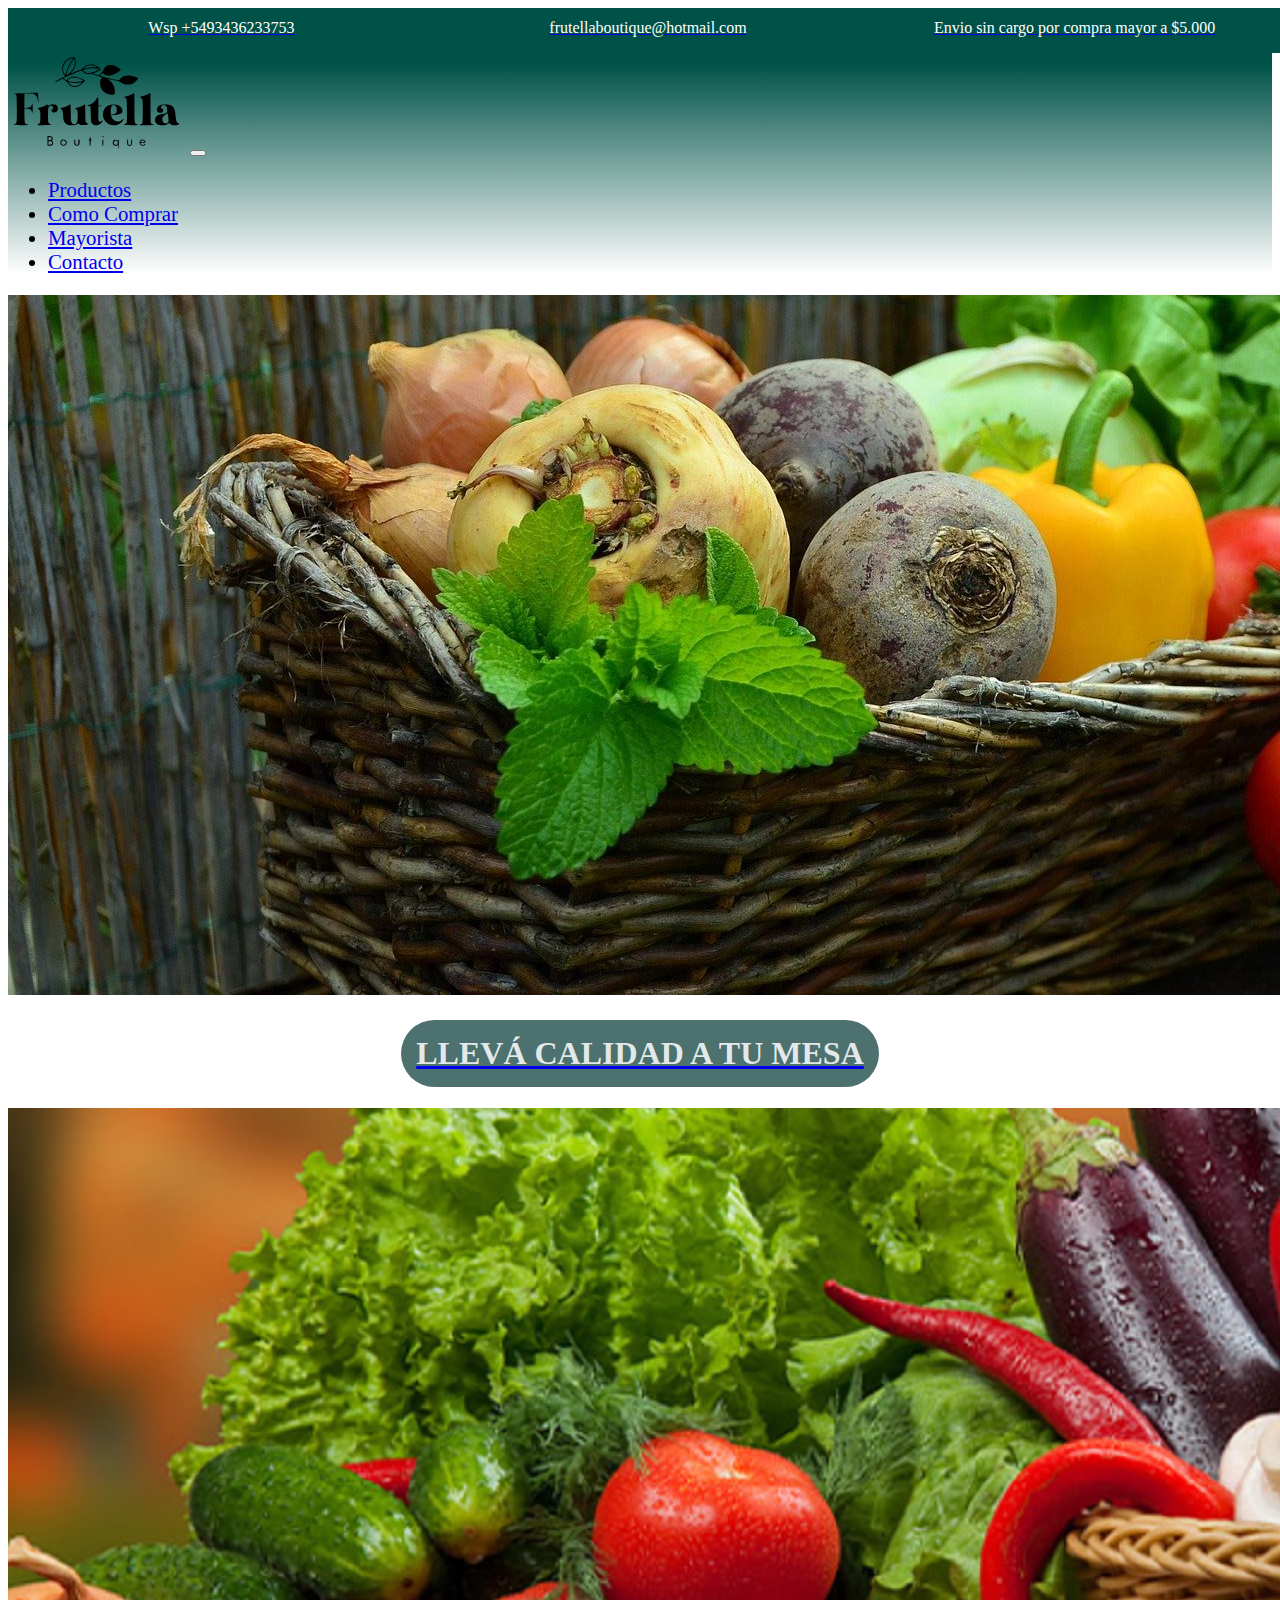
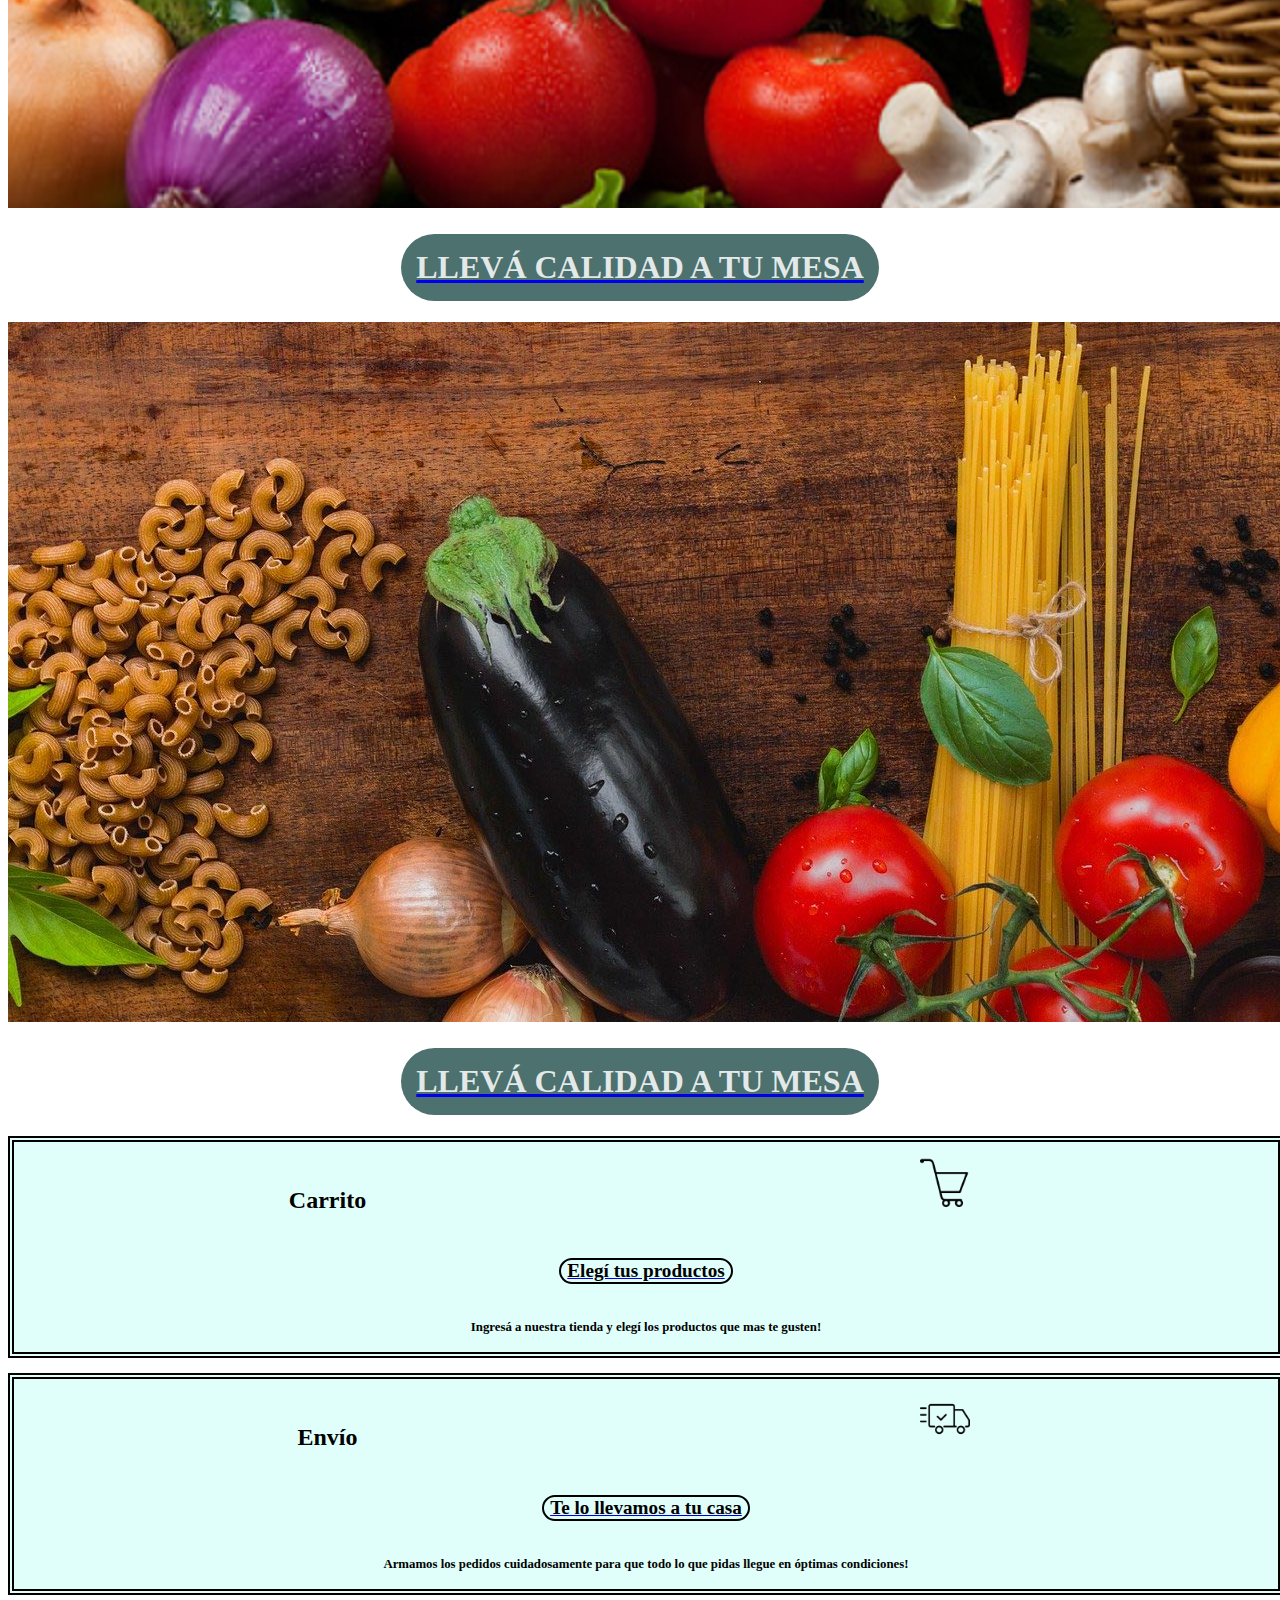
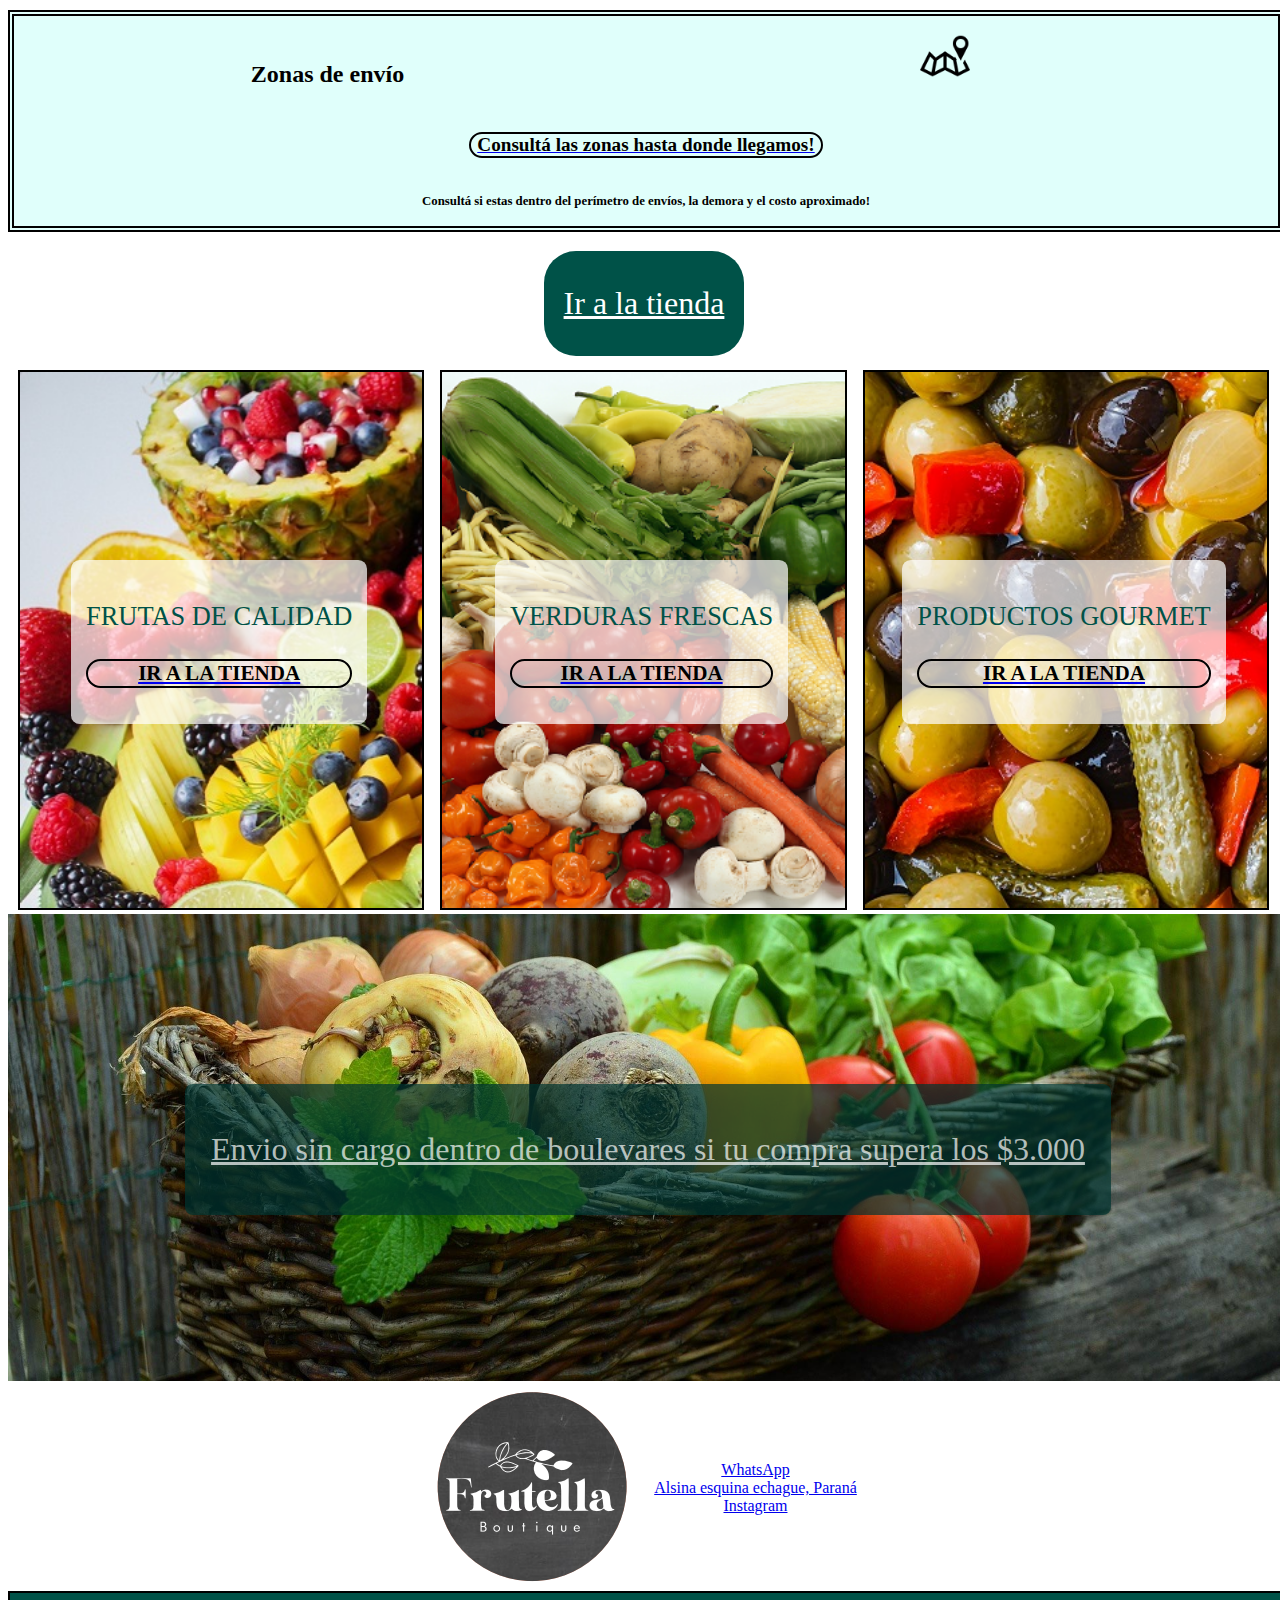
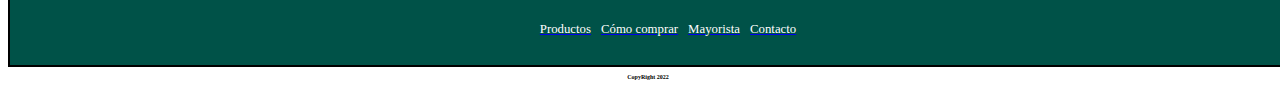
<file: index.html>
<!doctype html>
<html lang="en">
<head>
    <meta charset="utf-8">
    <meta http-equiv="X-UA-Compatible" content="IE=edge">
    <meta name="viewport" content="width=device-width, initial-scale=1">
    <title>Frutella Boutique</title>
    <link rel="shortcut icon" href="img/shortcut.png">
    <link href="https://cdn.jsdelivr.net/npm/bootstrap@5.0.2/dist/css/bootstrap.min.css" rel="stylesheet" integrity="sha384-EVSTQN3/azprG1Anm3QDgpJLIm9Nao0Yz1ztcQTwFspd3yD65VohhpuuCOmLASjC" crossorigin="anonymous">
    <link rel="stylesheet" href="css/styleBS.css">
</head>
<body>
    <section id="topbar" >
		<div class="divTopBar">
            <a href="https://api.whatsapp.com/send/?phone=5493436233753&text&app_absent=0" target="_blank"><img src="img/redes/whatsapp.png" alt="logo whatsapp"></a>
			<a id="wsp" href="https://api.whatsapp.com/send/?phone=5493436233753&text&app_absent=0" target="_blank" ><p> Wsp +5493436233753</p></a>
		</div>
		<div class="divTopBar">
			<a href="mailto:frutellaboutique@hotmail.com?subject=Quiero hacer una compra&body=Buenas! Quisiera que se comuniquen conmigo porque me gustaría hacer un pedido. Lo puede hacer a travez de "><img src="img/redes/email.png" alt="logo email">	</a>	
			<a id="email" href="mailto:frutellaboutique@hotmail.com?subject=Quiero hacer una compra&body=Buenas! Quisiera que se comuniquen conmigo porque me gustaría hacer un pedido. Lo puede hacer a travez de "><p>frutellaboutique@hotmail.com</p></a>
		</div>
		<div class="divTopBar">
			<a href="views/comocomprar.html"><img src="img/redes/instagram.png" alt="logo instagram"></a>
			<a id="promo" href="views/comocomprar.html"><p> Envio sin cargo por compra mayor a $5.000</p></a>
		</div>
	</section>
        <!---ENDS TOPBAR-->
    <nav class="navbar navbar-expand-lg navbar-light bg-gradiente sticky-top">
        <div class="container-fluid">
            <a class="navbar-brand" href="index.html"><img src="img/logo.svg" alt="logo frutella"></a>
            <button class="navbar-toggler" type="button" data-bs-toggle="collapse" data-bs-target="#navbarSupportedContent" aria-controls="navbarSupportedContent" aria-expanded="false" aria-label="Toggle navigation">
                <span class="navbar-toggler-icon"></span>
            </button>
            <div class="collapse navbar-collapse" id="navbarSupportedContent">
                <ul class="navbar-nav ms-auto mb-2 mb-lg-0 fontSize13">
                <li class="nav-item">
                    <a class="nav-link active" aria-current="page" href="views/productos.html">Productos</a>
                </li>
                <li class="nav-item">
                    <a class="nav-link active colorblack" href="views/comocomprar.html">Como Comprar</a>
                </li>
                <li class="nav-item">
                    <a class="nav-link active" href="views/mayorista.html">Mayorista</a>
                </li>
                <li class="nav-item">
                    <a class="nav-link active" href="views/contacto.html">Contacto</a>
                </li>
                </ul>
            </div>
        </div>
      </nav>
    <!---ENDS NAV-->
    <!---START CARRUSEL-->
    <div > 
        <div id="carouselExampleControls" class="carousel slide relative" data-bs-ride="carousel">
            <div class="carousel-inner">
                <div class="carousel-item active">
                    <img src="img/carrusel/canasta.jpg" class="d-block w-100 " alt="...">
                    <div class="carousel-caption d-lg-block d-md-block d-sm-block d-xs-block ">
                        <a href="views/productos.html"><h1><p id="calidadATuMesa"> LLEVÁ CALIDAD A TU MESA</p></h1></a>
                    </div>
                </div>
                <div class="carousel-item">
                    <img src="img/carrusel/canasta.png" class="d-block w-100 " alt="...">
                    <div class="carousel-caption d-lg-block d-md-block d-sm-block d-xs-block ">
                        <a href="views/productos.html"><h1><p id="calidadATuMesa"> LLEVÁ CALIDAD A TU MESA</p></h1></a>
                    </div>
                </div>
                <div class="carousel-item">
                    <img src="img/carrusel/header.jpg" class="d-block w-100 " alt="...">
                    <div class="carousel-caption d-lg-block d-md-block d-sm-block d-xs-block ">
                        <a href="views/productos.html"><h1><p id="calidadATuMesa"> LLEVÁ CALIDAD A TU MESA</p></h1></a>
                    </div>
                </div>
            </div>
    </div> 
     <!---ENDS CARRUSEL-->
     <!---START LNKS-->
    <div class="conteiner">
        <div class="row m-3">
            <div class="col-xs-12 col-sm-12 col-md-12 col-lg-4 p-2">
                <section class="indicador h-100 ">
                    <div class="tituloYFoto">
                        <div class="cajaTituloLinks">
                            <p class="tituloTexto"><h2>Carrito</h2></p>
                        </div>
                        <div class="cajaIconoLinks">
                            <img class="iconoLinks" src="img/carrito.png" alt="carrito de compra">
                        </div>
                    </div>
                    <div class="divlink">
                        <a href="views/productos.html"><h3>Elegí tus productos</h3></a>
                    </div>
                    <div class="divText">
                        <p><h4>Ingresá a nuestra tienda y elegí los productos que mas te gusten!</h4></p>
                    </div>	
                </section>
            </div>
            <div class="col-xs-12 col-sm-12 col-md-12 col-lg-4 p-2">
                <section class="indicador h-100">
                    <div class="tituloYFoto">
                        <div class="cajaTituloLinks">
                            <p class="tituloTexto"><h2>Envío</h2></p>
                        </div>
                        <div class="cajaIconoLinks">
                            <img class="iconoLinks" src="img/envio.png" alt="carrito de compra">
                        </div>
                    </div>
                    <div class="divlink">
                        <a href="views/comocomprar.html"><h3>Te lo llevamos a tu casa</h3></a>
                    </div>
                    <div class="divText">
                        <p><h4>Armamos los pedidos cuidadosamente para que todo lo que pidas llegue en óptimas condiciones!</h4></p>
                    </div>	
                </section>
            </div>
            <div class="col-xs-12 col-sm-12 col-md-12 col-lg-4 p-2">
                <section class="indicador  h-100">
                    <div class="tituloYFoto">
                        <div class="cajaTituloLinks">
                            <p class="tituloTexto"><h2>Zonas de envío</h2></p>
                        </div>
                        <div class="cajaIconoLinks">
                            <img class="iconoLinks" src="img/mapa.png" alt="carrito de compra">
                        </div>
                    </div>
                    <div class="divlink">
                        <a href="https://api.whatsapp.com/send/?phone=5493436233753&text&app_absent=0" target="_blank"><h3>Consultá las zonas hasta donde llegamos!</h3></a>
                    </div>
                    <div class="divText">
                        <p><h4>Consultá si estas dentro del perímetro de envíos, la demora y el costo aproximado!</h4></p>
                    </div>	
                </section>
            </div>
        </div>
        <!---ENDS LINKS-->
    </div>
    <div id="irALaTienda1">
        <a href=""><p>Ir a la tienda </p></a>
    </div>
    <!---START LINKS2-->
    <div id="links2">
        <div id="cajacompleta">
            <div id="foto1-in" >
                <div id="cajaImg1" >
                    <img src="img/frutas.jpg" alt="frutas">
                </div>
                <div id="CajaTransp1"  >
                    <div id="hola" class="transparencia">
                        <p>FRUTAS DE CALIDAD</p>
                        <a href="views/productos.html"><h3>IR A LA TIENDA</h3></a>
                    </div>	
                </div>
            </div>
            <div id="foto1-in">
                <div id="cajaImg1">
                    <img src="img/verduras.png" alt="verduras">
                </div>
                <div id="CajaTransp1" >	
                    <div id="hola" class="transparencia"> 
                        <p>VERDURAS FRESCAS</p>
                        <a href="views/productos.html"><h3>IR A LA TIENDA</h3></a>
                    </div>	
                </div>
            </div>
            <div id="foto1-in">
                <div id="cajaImg1">
                    <img src="img/gourmet.jpg" alt="gourmet">
                </div>
                <div id="CajaTransp1" >	
                    <div id="hola" class="transparencia">
                        <p>PRODUCTOS GOURMET</p>
                        <a href="views/productos.html"><h3>IR A LA TIENDA</h3></a>
                    </div>	
                </div>
            </div>
        </div>
    </div>
    <section id="bannerFinal" class="my-3">
        <div id="divImgBannerFinal">
            <img src="img/carrusel/canasta.jpg" alt="canasta">
        </div>
        <div id="divTextBannerFinal" class="transparencia">
            <a  href="views/comocomprar.html" ><p id="envioSinCargo">Envio sin cargo dentro de boulevares si tu compra supera los $3.000</p></a>
        </div>
    </section>
    <div id="footer">
        <section id="footer1">
            <div id="footer1div1">
                <div>
                    <a href="index.html">
                        <img src="img/icono.png" alt="logo frutella">
                </div>
                <div>
                    <ul id="ulredes">
                        <li><a href="https://api.whatsapp.com/send/?phone=5493436233753&text&app_absent=0" target="_blank" >WhatsApp</a></li>
                        <li><a href="https://www.google.com/search?q=google+maps+alsina+299&source=lmns&rlz=1C1SQJL_esAR940AR940&hl=es&sa=X&ved=2ahUKEwih0rju-fj3AhW4u5UCHdxLBX8Q_AUoAHoECAEQAA" target="_blank" >Alsina esquina echague, Paraná</a> </li>
                        <li><a href="https://www.instagram.com/frutellaboutique/" target="_blank" >Instagram</a></li>
                    </ul>
                </div>
            </div>
            <div id="footer1div2">
                <div class="divform">
                    <h2>Formulario de contacto</h2>
                    <form action="info.php" id="infopersonal">
                        <fieldset>
                            <input type="text" id="name" placeholder="Nombre y Apellido"><br>
                            <input type="text" id="instagram" placeholder="Perfil De Instagram"><br>
                            <input type="text" id="telefono" placeholder="Número de Telefono"><br>
                            <input type="email" id="email" placeholder="miemail@hotmail.com"><br>
                            <label for="comunicacion">Quiero que se me contacte vía:</label>
                            <select name="medio" id="">
                                <option value="Llamada">Llamada por telefono</option>
                                <option value="email">Correo Electronico</option>
                                <option value="instagram">Instagram</option>
                            </select>
                        </fieldset>
                </div>
                <div>
                            <label for="mensaje"><h3>¿Cual es su consulta?</h3></label><br> 
                       <fieldset>
                            <textarea name="" id="mensaje" cols="30" rows="10"></textarea> <br>
                            <input type="reset" value="Cancelar">
                            <input type="Submit" value="Enviar Consulta">
                        </fieldset>		
                    </form>
                </div>
            </div>
        </section>
        <section class="bg-verde">
            <nav id="nav2">
                <div id="divlogonav2">
                    <a href="index.html">
                        <img id="logoarriba" src="img/logo.png" alt="logo frutella">
                    </a>
                </div>
                <div id="botonera2">
                    <ul id="botones2" >
                        <li><a href="views/productos.html"><p>Productos</p></a> </li>
                        <li><a href="views/comocomprar.html"><p>Cómo comprar</p></a> </li>
                        <li><a href="views/mayorista.html"><p>Mayorista</p></a> </li>
                        <li><a href="views/contacto.html"><p>Contacto</p></a> </li>
                    </ul>
                </div>
            </nav>
        </section>
        <section id="copyright">
            <h5 id="copyright">CopyRight 2022</h5>
        </section>
    </div>

    <script src="https://cdn.jsdelivr.net/npm/bootstrap@5.0.2/dist/js/bootstrap.bundle.min.js" integrity="sha384-MrcW6ZMFYlzcLA8Nl+NtUVF0sA7MsXsP1UyJoMp4YLEuNSfAP+JcXn/tWtIaxVXM" crossorigin="anonymous"></script>
</body>
</html>
</file>
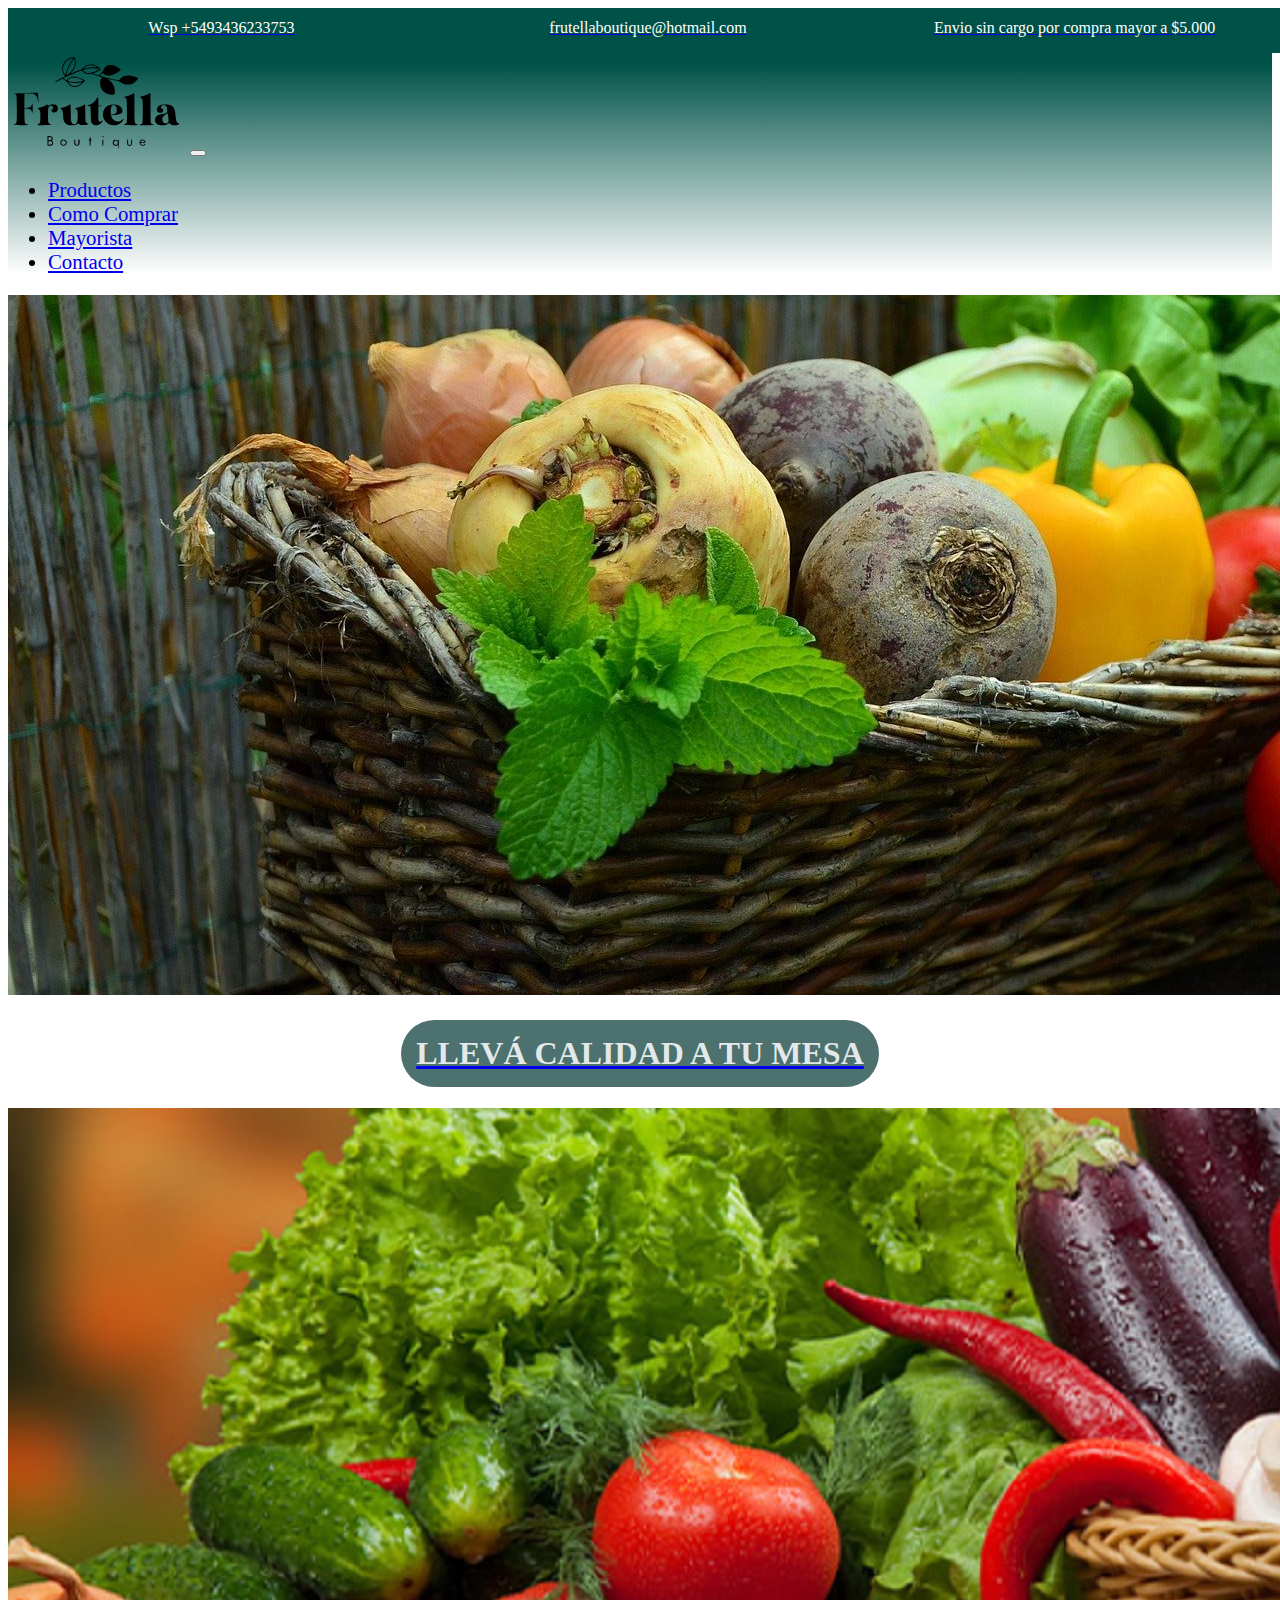
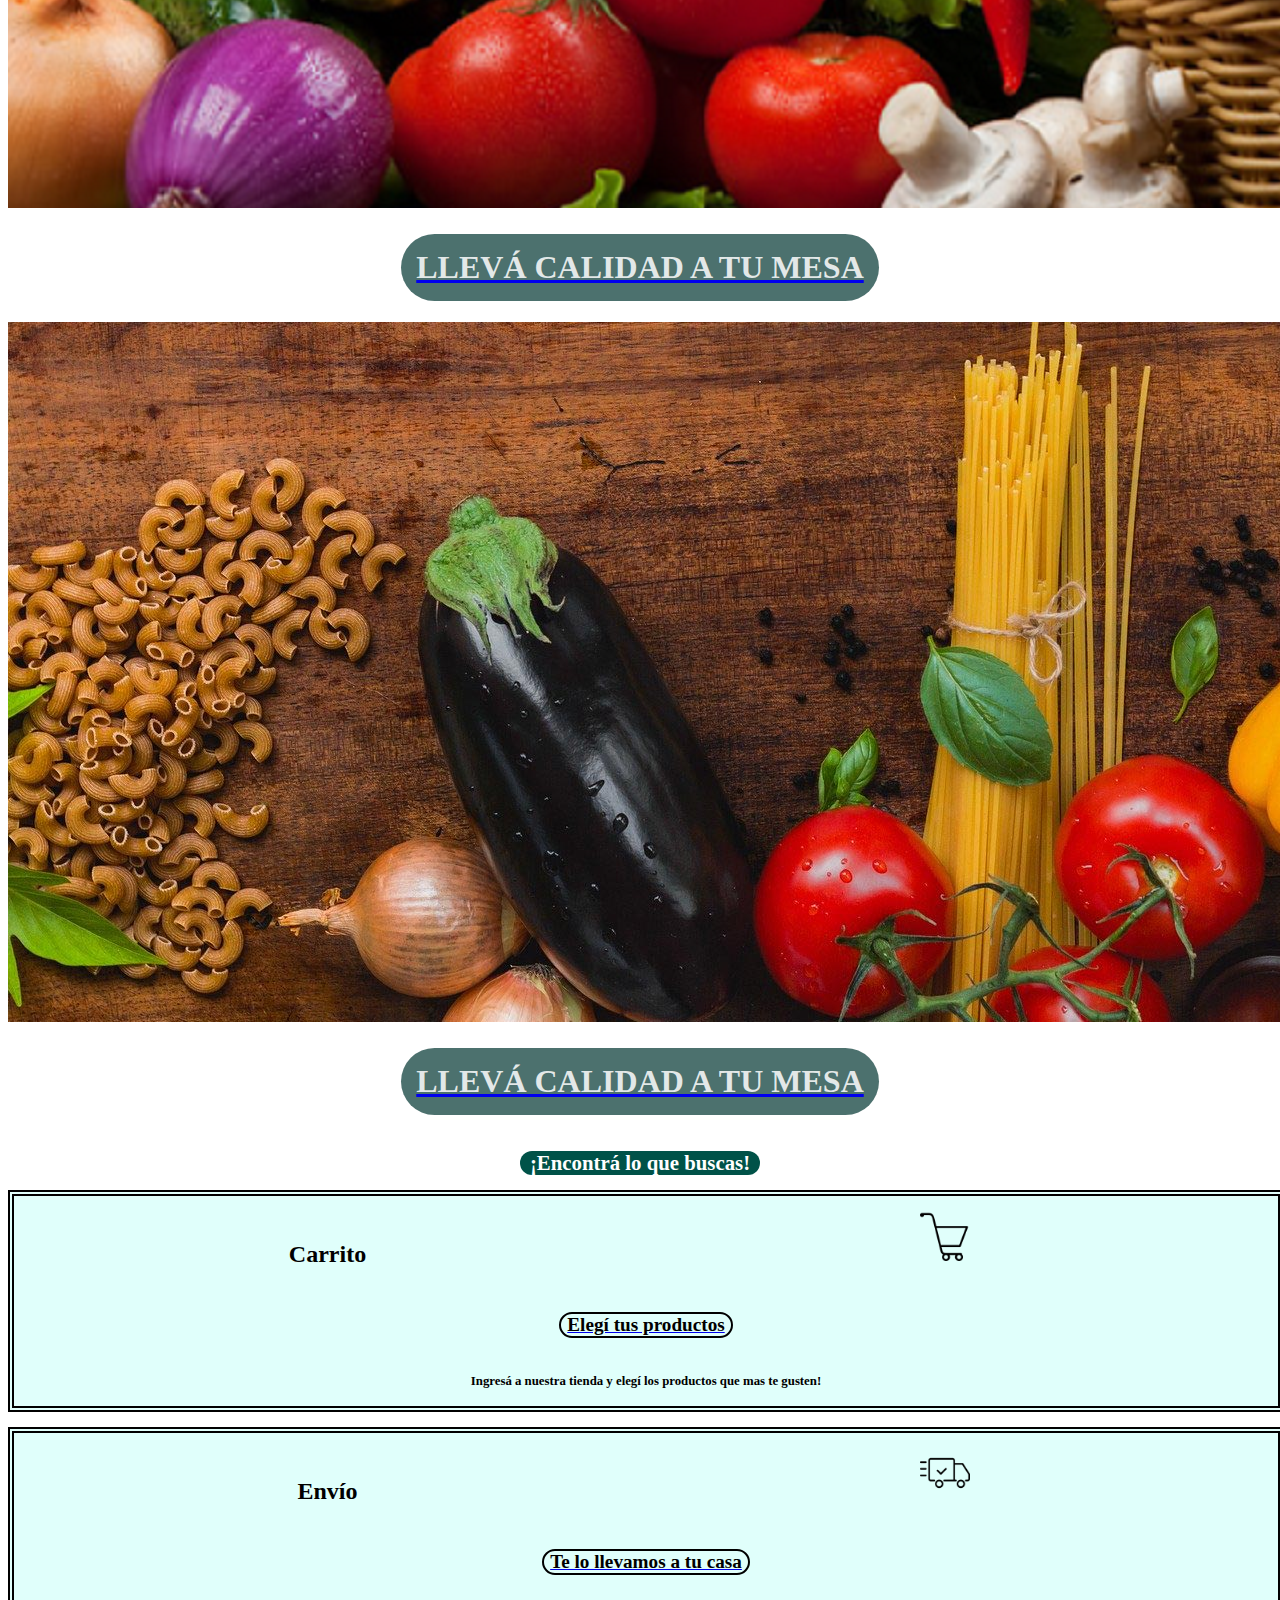
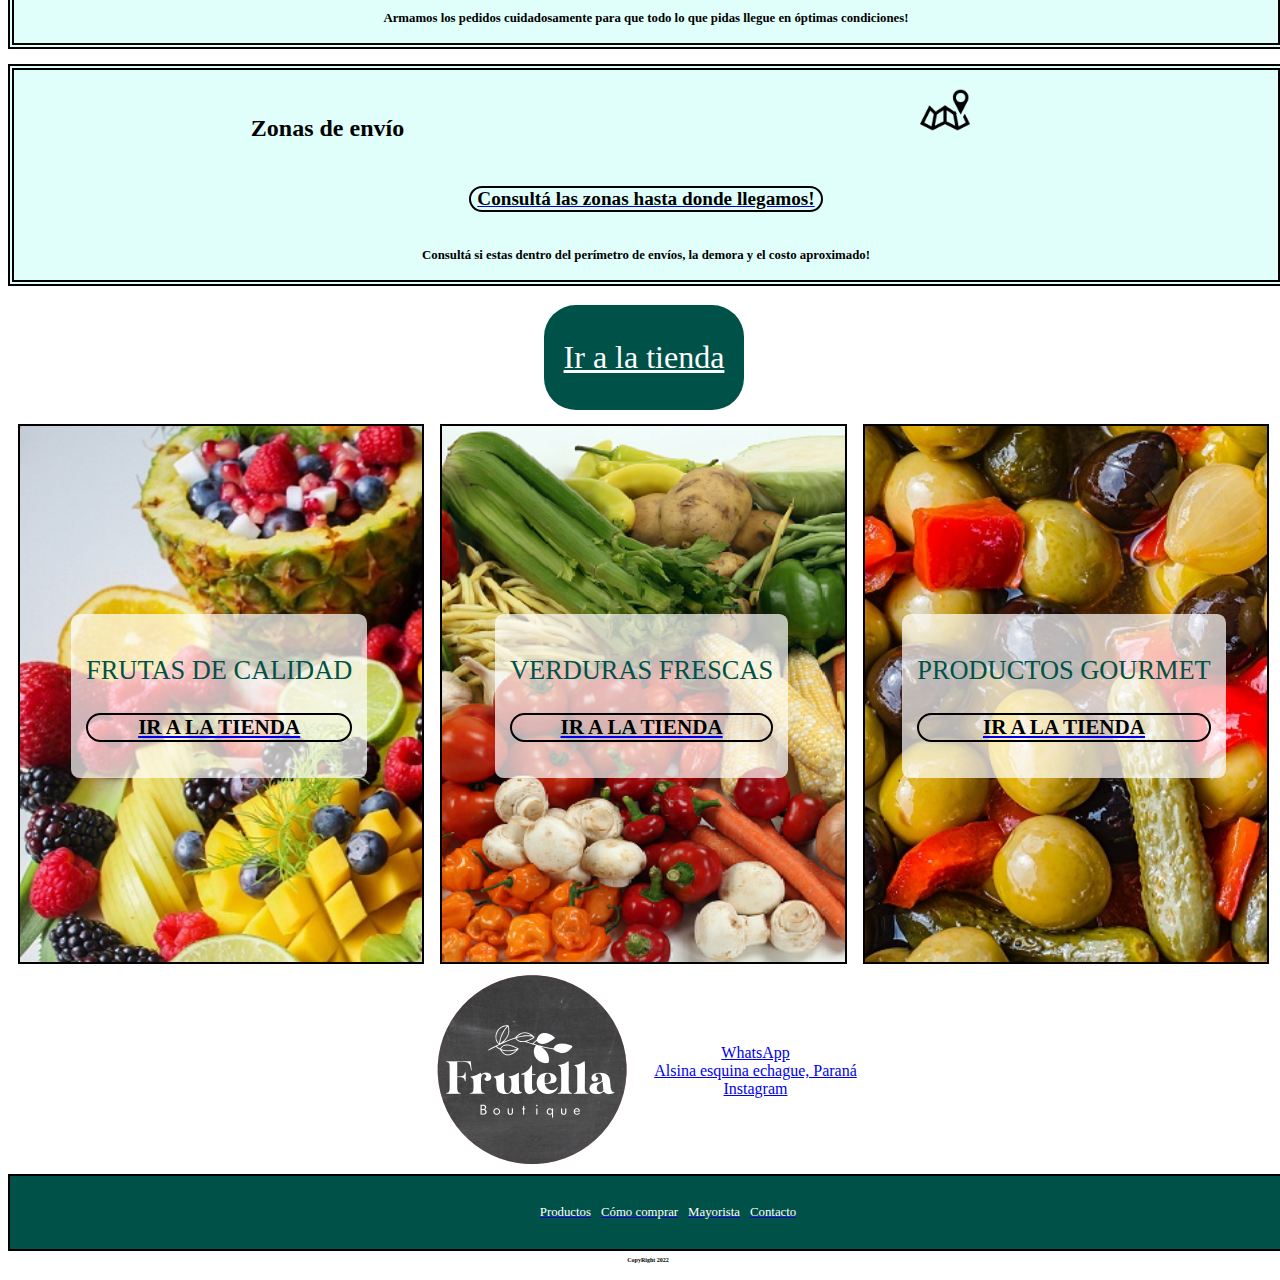
<file: views/comocomprar.html>
<!DOCTYPE html>
<html lang="en">
<head>
    <meta charset="UTF-8">
    <meta http-equiv="X-UA-Compatible" content="IE=edge">
    <meta name="viewport" content="width=device-width, initial-scale=1.0">
    <title>Como Comprar - Frutella</title>
    <link rel="shortcut icon" href="../img/shortcut.png">
    <link href="https://cdn.jsdelivr.net/npm/bootstrap@5.0.2/dist/css/bootstrap.min.css" rel="stylesheet" integrity="sha384-EVSTQN3/azprG1Anm3QDgpJLIm9Nao0Yz1ztcQTwFspd3yD65VohhpuuCOmLASjC" crossorigin="anonymous">
    <link rel="stylesheet" href="../css/styleBS.css">
</head>
<body>
	<section id="topbar" >
		<div class="divTopBar">
            <a href="https://api.whatsapp.com/send/?phone=5493436233753&text&app_absent=0" target="_blank"><img src="../img/redes/whatsapp.png" alt="logo whatsapp"></a>
			<a id="wsp" href="https://api.whatsapp.com/send/?phone=5493436233753&text&app_absent=0" target="_blank" ><p> Wsp +5493436233753</p></a>
		</div>
		<div class="divTopBar">
			<a href="mailto:frutellaboutique@hotmail.com?subject=Quiero hacer una compra&body=Buenas! Quisiera que se comuniquen conmigo porque me gustaría hacer un pedido. Lo puede hacer a travez de "><img src="../img/redes/email.png" alt="logo email">	</a>	
			<a id="email" href="mailto:frutellaboutique@hotmail.com?subject=Quiero hacer una compra&body=Buenas! Quisiera que se comuniquen conmigo porque me gustaría hacer un pedido. Lo puede hacer a travez de "><p>frutellaboutique@hotmail.com</p></a>
		</div>
		<div class="divTopBar">
			<a href="../views/comocomprar.html"><img src="../img/redes/instagram.png" alt="logo instagram"></a>
			<a id="promo" href="../views/comocomprar.html"><p> Envio sin cargo por compra mayor a $5.000</p></a>
		</div>
	</section>
        <!---ENDS TOPBAR-->
    <nav class="navbar navbar-expand-lg navbar-light bg-gradiente sticky-top">
        <div class="container-fluid">
            <a class="navbar-brand" href="../index.html"><img src="../img/logo.svg" alt="logo frutella"></a>
            <button class="navbar-toggler" type="button" data-bs-toggle="collapse" data-bs-target="#navbarSupportedContent" aria-controls="navbarSupportedContent" aria-expanded="false" aria-label="Toggle navigation">
                <span class="navbar-toggler-icon"></span>
            </button>
            <div class="collapse navbar-collapse" id="navbarSupportedContent">
                <ul class="navbar-nav ms-auto mb-2 mb-lg-0 fontSize13">
                <li class="nav-item">
                    <a class="nav-link active" aria-current="page" href="../views/productos.html">Productos</a>
                </li>
                <li class="nav-item">
                    <a class="nav-link active colorblack" href="../views/comocomprar.html">Como Comprar</a>
                </li>
                <li class="nav-item">
                    <a class="nav-link active" href="../views/mayorista.html">Mayorista</a>
                </li>
                <li class="nav-item">
                    <a class="nav-link active" href="../views/contacto.html">Contacto</a>
                </li>
                </ul>
            </div>
        </div>
      </nav>
    <!---ENDS NAV-->
    <!---START CARRUSEL-->
    <div> 
        <div id="carouselExampleControls" class="carousel slide relative" data-bs-ride="carousel">
            <div class="carousel-inner">
                <div class="carousel-item active">
                    <img src="../img/carrusel/canasta.jpg" class="d-block w-100" alt="...">
                    <div class="carousel-caption d-lg-block d-md-block d-sm-block d-xs-block ">
                        <a href="../views/productos.html"><h1><p id="calidadATuMesa"> LLEVÁ CALIDAD A TU MESA</p></h1></a>
                    </div>
                </div>
                <div class="carousel-item">
                    <img src="../img/carrusel/canasta.png" class="d-block w-100" alt="...">
                    <div class="carousel-caption d-lg-block d-md-block d-sm-block d-xs-block ">
                        <a href="../views/productos.html"><h1><p id="calidadATuMesa"> LLEVÁ CALIDAD A TU MESA</p></h1></a>
                    </div>
                </div>
                <div class="carousel-item">
                    <img src="../img/carrusel/header.jpg" class="d-block w-100" alt="...">
                    <div class="carousel-caption d-lg-block d-md-block d-sm-block d-xs-block ">
                        <a href="../views/productos.html"><h1><p id="calidadATuMesa"> LLEVÁ CALIDAD A TU MESA</p></h1></a>
                    </div>
                </div>
            </div>
    </div> 
     <!---ENDS CARRUSEL-->
    <div>
        <div id="headerProductos">
            <h2 class="h2productos">¡Encontrá lo que buscas!</h2>
        </div>
    </div>
    <!---START LNKS-->
    <div class="conteiner">
        <div class="row m-3">
            <div class="col-xs-12 col-sm-12 col-md-12 col-lg-4 p-2">
                <section class="indicador h-100 ">
                    <div class="tituloYFoto">
                        <div class="cajaTituloLinks">
                            <p class="tituloTexto"><h2>Carrito</h2></p>
                        </div>
                        <div class="cajaIconoLinks">
                            <img class="iconoLinks" src="../img/carrito.png" alt="carrito de compra">
                        </div>
                    </div>
                    <div class="divlink">
                        <a href="../views/productos.html"><h3>Elegí tus productos</h3></a>
                    </div>
                    <div class="divText">
                        <p><h4>Ingresá a nuestra tienda y elegí los productos que mas te gusten!</h4></p>
                    </div>	
                </section>
            </div>
            <div class="col-xs-12 col-sm-12 col-md-12 col-lg-4 p-2">
                <section class="indicador h-100">
                    <div class="tituloYFoto">
                        <div class="cajaTituloLinks">
                            <p class="tituloTexto"><h2>Envío</h2></p>
                        </div>
                        <div class="cajaIconoLinks">
                            <img class="iconoLinks" src="../img/envio.png" alt="carrito de compra">
                        </div>
                    </div>
                    <div class="divlink">
                        <a href="../views/productos.html"><h3>Te lo llevamos a tu casa</h3></a>
                    </div>
                    <div class="divText">
                        <p><h4>Armamos los pedidos cuidadosamente para que todo lo que pidas llegue en óptimas condiciones!</h4></p>
                    </div>	
                </section>
            </div>
            <div class="col-xs-12 col-sm-12 col-md-12 col-lg-4 p-2">
                <section class="indicador  h-100">
                    <div class="tituloYFoto">
                        <div class="cajaTituloLinks">
                            <p class="tituloTexto"><h2>Zonas de envío</h2></p>
                        </div>
                        <div class="cajaIconoLinks">
                            <img class="iconoLinks" src="../img/mapa.png" alt="carrito de compra">
                        </div>
                    </div>
                    <div class="divlink">
                        <a href="https://api.whatsapp.com/send/?phone=5493436233753&text&app_absent=0" target="_blank"><h3>Consultá las zonas hasta donde llegamos!</h3></a>
                    </div>
                    <div class="divText">
                        <p><h4>Consultá si estas dentro del perímetro de envíos, la demora y el costo aproximado!</h4></p>
                    </div>	
                </section>
            </div>
        </div>
        <!---ENDS LINKS-->
    </div>
    <div id="irALaTienda1">
        <a href="../views/productos.html"><p>Ir a la tienda </p></a>
    </div>
     <!---START LINKS2-->
     <div id="links2">
        <div id="cajacompleta">
            <div id="foto1-in" >
                <div id="cajaImg1" >
                    <img src="../img/frutas.jpg" alt="frutas">
                </div>
                <div id="CajaTransp1"  >
                    <div id="hola" class="transparencia">
                        <p>FRUTAS DE CALIDAD</p>
                        <a href="views/productos.html"><h3>IR A LA TIENDA</h3></a>
                    </div>	
                </div>
            </div>
            <div id="foto1-in">
                <div id="cajaImg1">
                    <img src="../img/verduras.png" alt="verduras">
                </div>
                <div id="CajaTransp1" >	
                    <div id="hola" class="transparencia"> 
                        <p>VERDURAS FRESCAS</p>
                        <a href="views/productos.html"><h3>IR A LA TIENDA</h3></a>
                    </div>	
                </div>
            </div>
            <div id="foto1-in">
                <div id="cajaImg1">
                    <img src="../img/gourmet.jpg" alt="gourmet">
                </div>
                <div id="CajaTransp1" >	
                    <div id="hola" class="transparencia">
                        <p>PRODUCTOS GOURMET</p>
                        <a href="views/productos.html"><h3>IR A LA TIENDA</h3></a>
                    </div>	
                </div>
            </div>
        </div>


	<div id="footer">
        <section id="footer1">
            <div id="footer1div1">
                <div>
                    <a href="../index.html">
                        <img src="../img/icono.png" alt="logo frutella">
                </div>
                <div>
                    <ul id="ulredes">
                        <li><a href="https://api.whatsapp.com/send/?phone=5493436233753&text&app_absent=0" target="_blank" >WhatsApp</a></li>
                        <li><a href="https://www.google.com/search?q=google+maps+alsina+299&source=lmns&rlz=1C1SQJL_esAR940AR940&hl=es&sa=X&ved=2ahUKEwih0rju-fj3AhW4u5UCHdxLBX8Q_AUoAHoECAEQAA" target="_blank" >Alsina esquina echague, Paraná</a> </li>
                        <li><a href="https://www.instagram.com/frutellaboutique/" target="_blank" >Instagram</a></li>
                    </ul>
                </div>
            </div>
        </section>
        <section>
            <nav id="nav2" class="bg-verde">
                <div id="divlogonav2">
                    <a href="../index.html">
                        <img id="logoarriba" src="../img/logo.png" alt="logo frutella">
                    </a>
                </div>
                <div id="botonera2">
                    <ul id="botones2" >
                        <li><a href="../views/productos.html"><p>Productos</p></a> </li>
                        <li><a href="../views/comocomprar.html"><p>Cómo comprar</p></a> </li>
                        <li><a href="../views/mayorista.html"><p>Mayorista</p></a> </li>
                        <li><a href="../views/contacto.html"><p>Contacto</p></a> </li>
                    </ul>
                </div>
            </nav>
        </section>
        <section id="copyright">
            <h5 id="copyright">CopyRight 2022</h5>
        </section>
    </div>
    <script src="https://cdn.jsdelivr.net/npm/bootstrap@5.0.2/dist/js/bootstrap.bundle.min.js" integrity="sha384-MrcW6ZMFYlzcLA8Nl+NtUVF0sA7MsXsP1UyJoMp4YLEuNSfAP+JcXn/tWtIaxVXM" crossorigin="anonymous"></script>
</body>
</html>
</file>
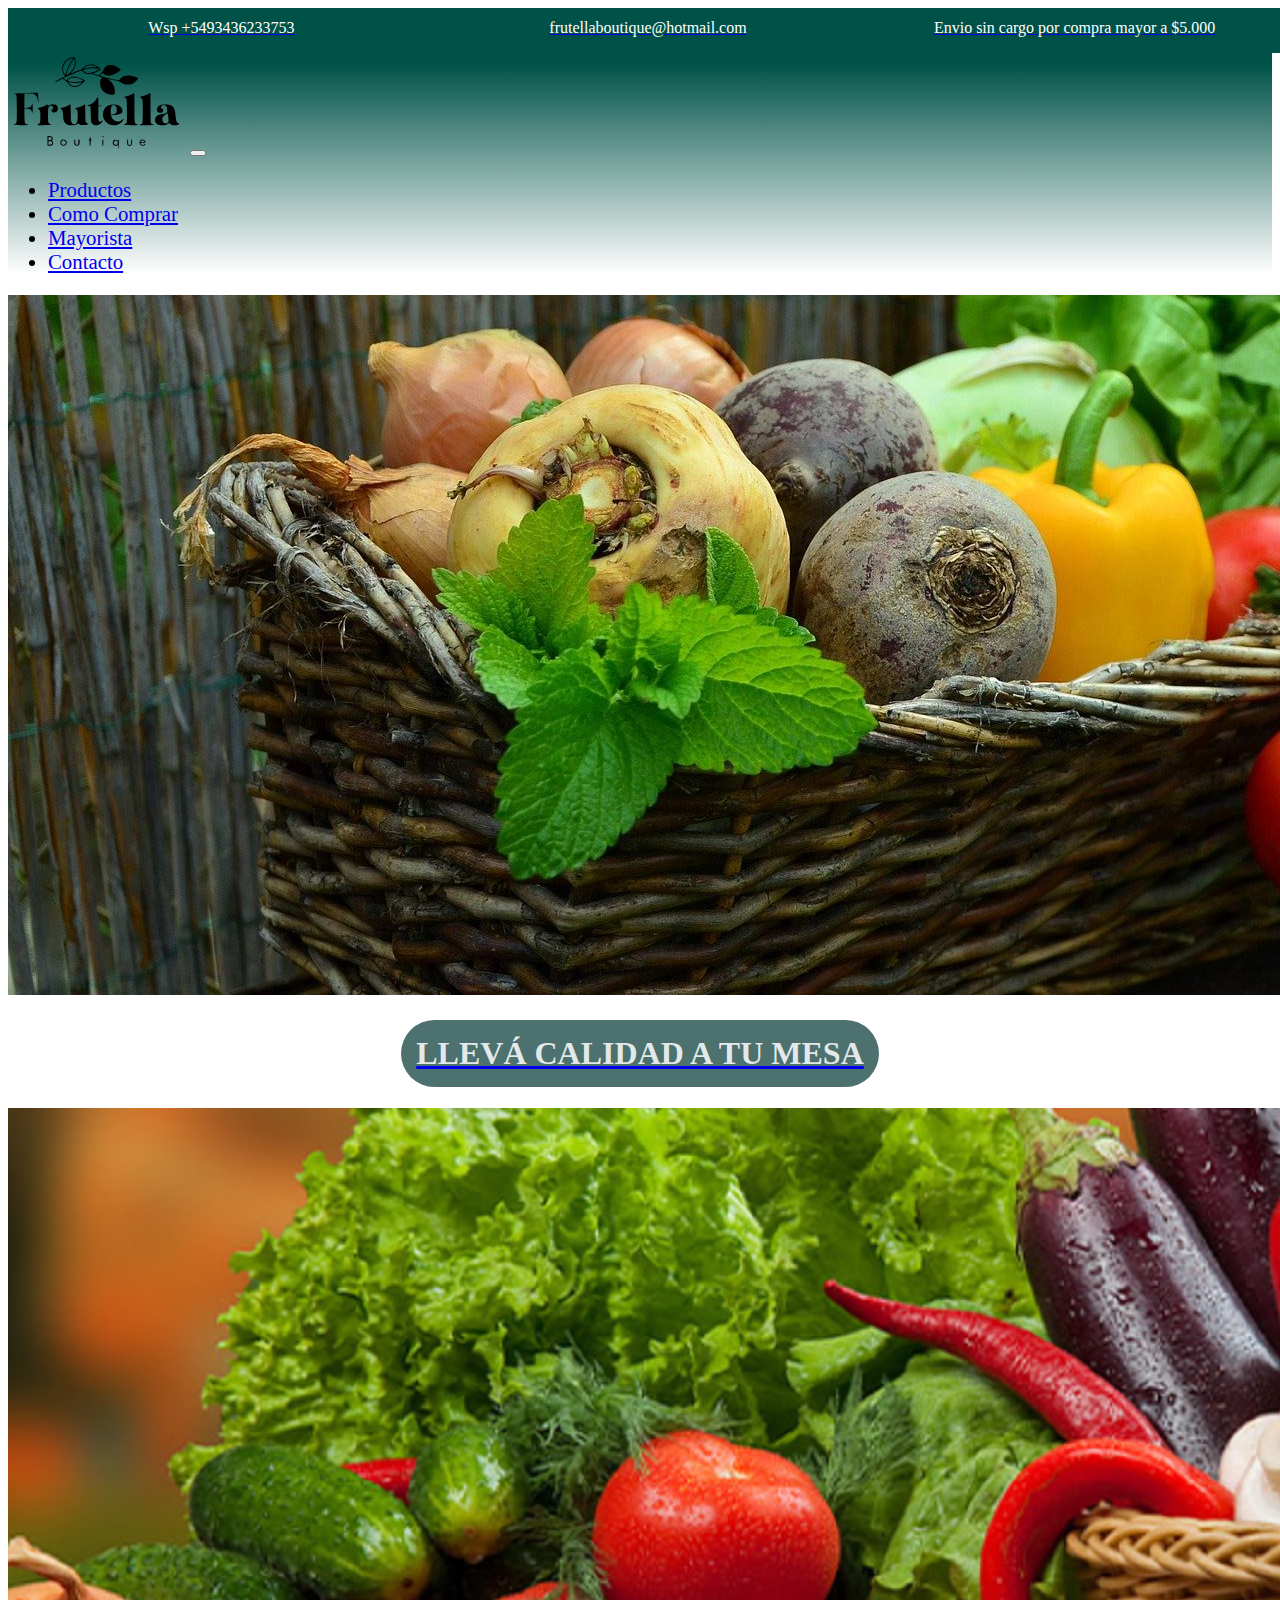
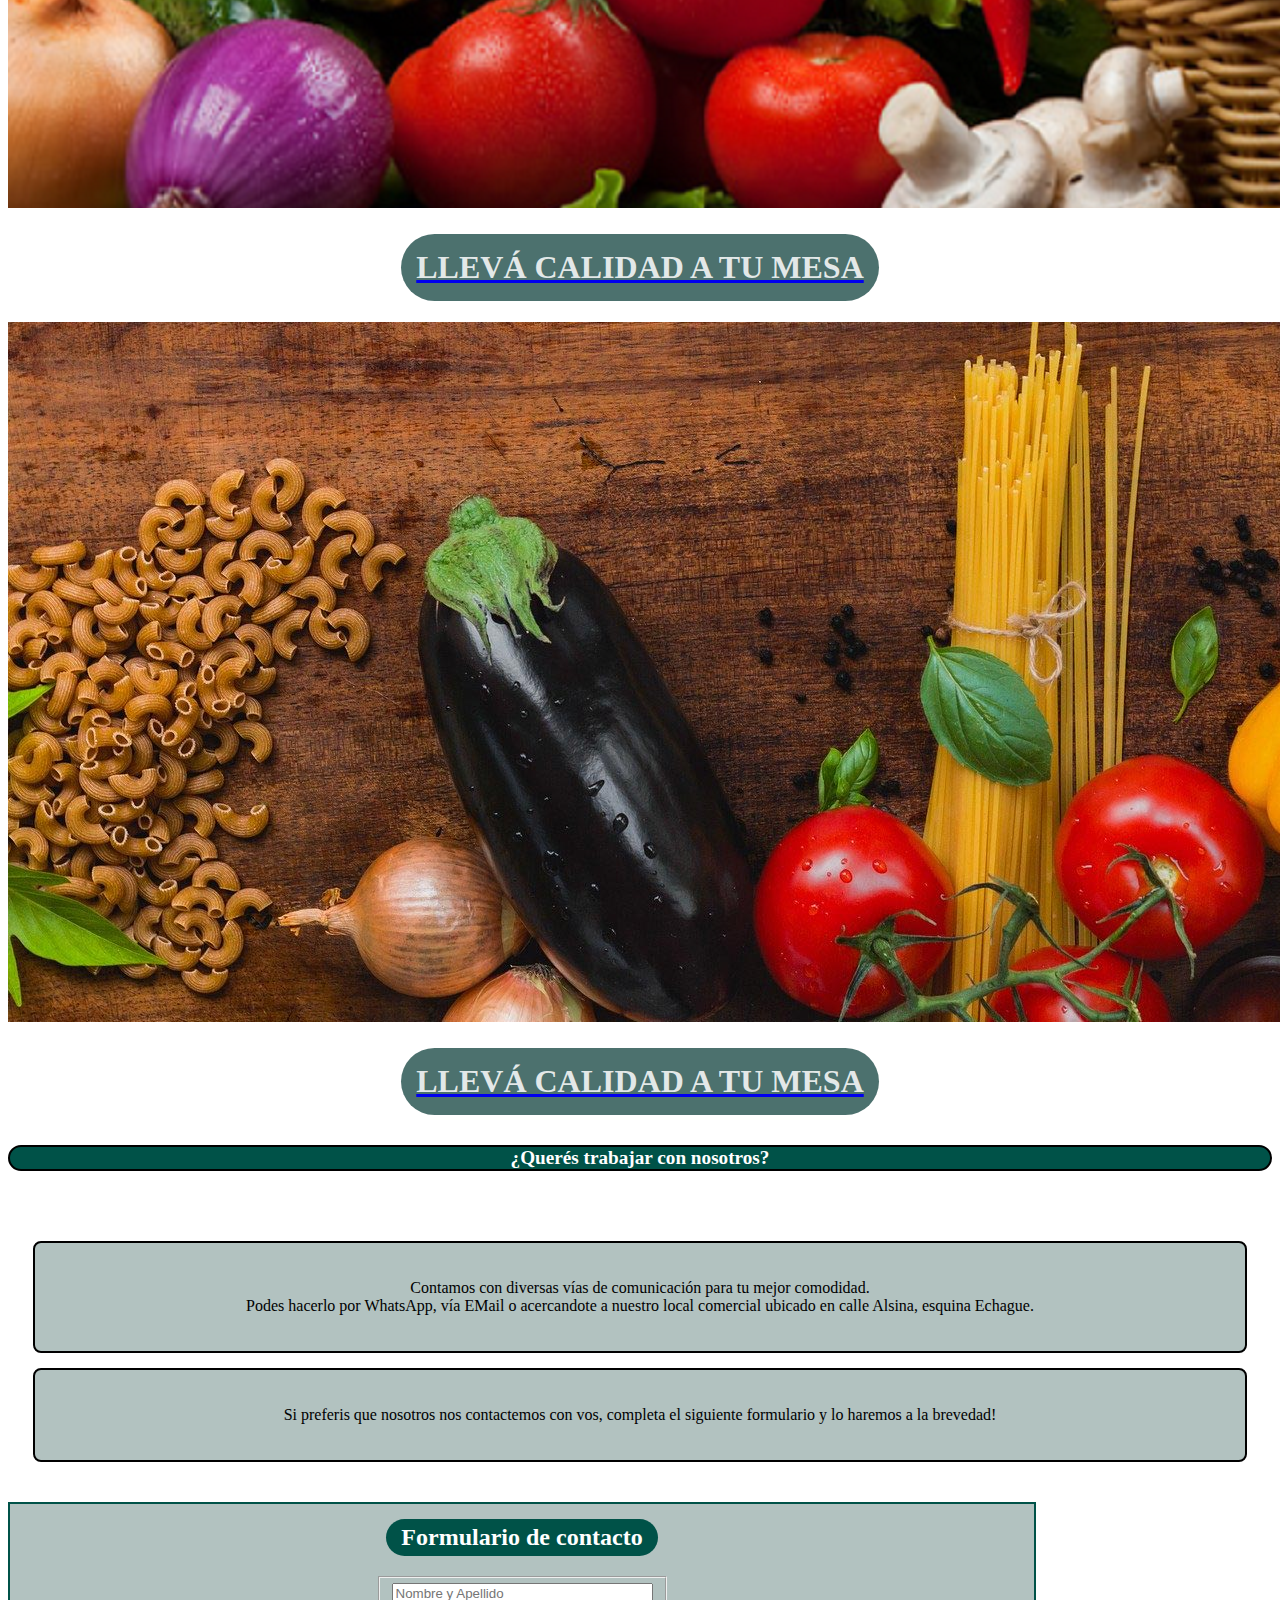
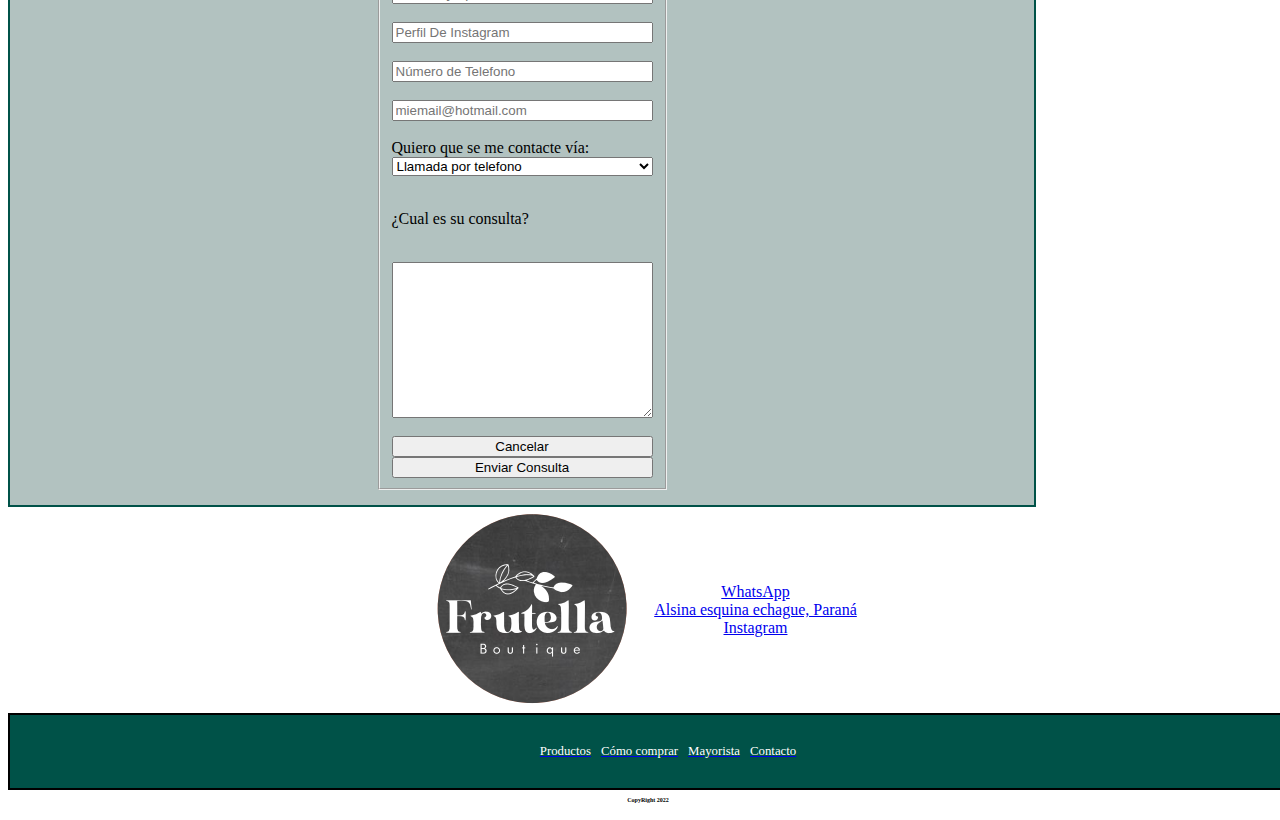
<file: views/contacto.html>
<!DOCTYPE html>
<html lang="en">
<head>
    <meta charset="UTF-8">
    <meta http-equiv="X-UA-Compatible" content="IE=edge">
    <meta name="viewport" content="width=device-width, initial-scale=1.0">
    <title>Contacto - Frutella</title>
    <link rel="shortcut icon" href="../img/shortcut.png">
    <link href="https://cdn.jsdelivr.net/npm/bootstrap@5.0.2/dist/css/bootstrap.min.css" rel="stylesheet" integrity="sha384-EVSTQN3/azprG1Anm3QDgpJLIm9Nao0Yz1ztcQTwFspd3yD65VohhpuuCOmLASjC" crossorigin="anonymous">
    <link rel="stylesheet" href="../css/styleBS.css">
</head>
<body id="bodymayorista">
    <section id="topbar" >
		<div class="divTopBar">
            <a href="https://api.whatsapp.com/send/?phone=5493436233753&text&app_absent=0" target="_blank"><img src="../img/redes/whatsapp.png" alt="logo whatsapp"></a>
			<a id="wsp" href="https://api.whatsapp.com/send/?phone=5493436233753&text&app_absent=0" target="_blank" ><p> Wsp +5493436233753</p></a>
		</div>
		<div class="divTopBar">
			<a href="mailto:frutellaboutique@hotmail.com?subject=Quiero hacer una compra&body=Buenas! Quisiera que se comuniquen conmigo porque me gustaría hacer un pedido. Lo puede hacer a travez de "><img src="../img/redes/email.png" alt="logo email">	</a>	
			<a id="email" href="mailto:frutellaboutique@hotmail.com?subject=Quiero hacer una compra&body=Buenas! Quisiera que se comuniquen conmigo porque me gustaría hacer un pedido. Lo puede hacer a travez de "><p>frutellaboutique@hotmail.com</p></a>
		</div>
		<div class="divTopBar">
			<a href="../views/comocomprar.html"><img src="../img/redes/instagram.png" alt="logo instagram"></a>
			<a id="promo" href="../views/comocomprar.html"><p> Envio sin cargo por compra mayor a $5.000</p></a>
		</div>
	</section>
        <!---ENDS TOPBAR-->
    <nav class="navbar navbar-expand-lg navbar-light bg-gradiente sticky-top">
        <div class="container-fluid">
            <a class="navbar-brand" href="../index.html"><img src="../img/logo.svg" alt="logo frutella"></a>
            <button class="navbar-toggler" type="button" data-bs-toggle="collapse" data-bs-target="#navbarSupportedContent" aria-controls="navbarSupportedContent" aria-expanded="false" aria-label="Toggle navigation">
                <span class="navbar-toggler-icon"></span>
            </button>
            <div class="collapse navbar-collapse" id="navbarSupportedContent">
                <ul class="navbar-nav ms-auto mb-2 mb-lg-0 fontSize13">
                <li class="nav-item">
                    <a class="nav-link active" aria-current="page" href="../views/productos.html">Productos</a>
                </li>
                <li class="nav-item">
                    <a class="nav-link active colorblack" href="../views/comocomprar.html">Como Comprar</a>
                </li>
                <li class="nav-item">
                    <a class="nav-link active" href="../views/mayorista.html">Mayorista</a>
                </li>
                <li class="nav-item">
                    <a class="nav-link active" href="../views/contacto.html">Contacto</a>
                </li>
                </ul>
            </div>
        </div>
      </nav>
    <!---ENDS NAV-->
    <!---START CARRUSEL-->
    <div> 
        <div id="carouselExampleControls" class="carousel slide relative" data-bs-ride="carousel">
            <div class="carousel-inner">
                <div class="carousel-item active">
                    <img src="../img/carrusel/canasta.jpg" class="d-block w-100" alt="...">
                    <div class="carousel-caption d-lg-block d-md-block d-sm-block d-xs-block ">
                        <a href="../views/productos.html"><h1><p id="calidadATuMesa"> LLEVÁ CALIDAD A TU MESA</p></h1></a>
                    </div>
                </div>
                <div class="carousel-item">
                    <img src="../img/carrusel/canasta.png" class="d-block w-100" alt="...">
                    <div class="carousel-caption d-lg-block d-md-block d-sm-block d-xs-block ">
                        <a href="../views/productos.html"><h1><p id="calidadATuMesa"> LLEVÁ CALIDAD A TU MESA</p></h1></a>
                    </div>
                </div>
                <div class="carousel-item">
                    <img src="../img/carrusel/header.jpg" class="d-block w-100" alt="...">
                    <div class="carousel-caption d-lg-block d-md-block d-sm-block d-xs-block ">
                        <a href="../views/productos.html"><h1><p id="calidadATuMesa"> LLEVÁ CALIDAD A TU MESA</p></h1></a>
                    </div>
                </div>
            </div>
    </div> 
     <!---ENDS CARRUSEL-->
    
    <header id="headermayorista">
        <h2 class="h2Mayorista">¿Querés trabajar con nosotros?</h2>
    </header>
    <div class="row" id="divTextos">
        <div id="textMayorista1" class="col-md-6">
		    <p>Contamos con diversas vías de comunicación para tu mejor comodidad. <br> Podes hacerlo por WhatsApp, vía EMail o acercandote a nuestro local comercial ubicado en calle Alsina, esquina Echague.</p>
	    </div>
        <div id="textMayorista2" class="col-md-6">
            <p>Si preferis que nosotros nos contactemos con vos, completa el siguiente formulario y lo haremos a la brevedad!</p>  
        </div>
    </div>

    <div id="formContacto" class="d-flex justify-content-center m-auto row">
        <h2 id="h2form" class="col-md-6 col-lg-4">Formulario de contacto</h2>
        <form action="info.php" class="col-md-6 col-lg-4">
            <fieldset id="idform"  >
                <input type="text" id="name" placeholder="Nombre y Apellido"><br>
                <input type="text" id="instagram" placeholder="Perfil De Instagram"><br>
                <input type="text" id="telefono" placeholder="Número de Telefono"><br>
                <input type="email" id="email" placeholder="miemail@hotmail.com"><br>
                <label for="comunicacion">Quiero que se me contacte vía:</label>
                <select name="medio" id="">
                    <option value="Llamada">Llamada por telefono</option>
                    <option value="email">Correo Electronico</option>
                    <option value="instagram">Instagram</option>
                </select><br>
                <label for="mensaje"><p>¿Cual es su consulta?</p></label><br> 
                <textarea name="" id="mensaje" cols="30" rows="10"></textarea> <br>
                <input type="reset" value="Cancelar">
                <input type="Submit" value="Enviar Consulta">
            </fieldset>		
        </form>
    </div>










<div id="footer">
        <section id="footer1">
            <div id="footer1div1">
                <div>
                    <a href="../index.html">
                        <img src="../img/icono.png" alt="logo frutella">
                </div>
                <div>
                    <ul id="ulredes">
                        <li><a href="https://api.whatsapp.com/send/?phone=5493436233753&text&app_absent=0" target="_blank" >WhatsApp</a></li>
                        <li><a href="https://www.google.com/search?q=google+maps+alsina+299&source=lmns&rlz=1C1SQJL_esAR940AR940&hl=es&sa=X&ved=2ahUKEwih0rju-fj3AhW4u5UCHdxLBX8Q_AUoAHoECAEQAA" target="_blank" >Alsina esquina echague, Paraná</a> </li>
                        <li><a href="https://www.instagram.com/frutellaboutique/" target="_blank" >Instagram</a></li>
                    </ul>
                </div>
            </div>
        </section>
        <section>
            <nav id="nav2" class="bg-verde">
                <div id="divlogonav2">
                    <a href="../index.html">
                        <img id="logoarriba" src="../img/logo.png" alt="logo frutella">
                    </a>
                </div>
                <div id="botonera2">
                    <ul id="botones2" >
                        <li><a href="../views/productos.html"><p>Productos</p></a> </li>
                        <li><a href="../views/comocomprar.html"><p>Cómo comprar</p></a> </li>
                        <li><a href="../views/mayorista.html"><p>Mayorista</p></a> </li>
                        <li><a href="../views/contacto.html"><p>Contacto</p></a> </li>
                    </ul>
                </div>
            </nav>
        </section>
        <section id="copyright">
            <h5 id="copyright">CopyRight 2022</h5>
        </section>
    </div>
    <script src="https://cdn.jsdelivr.net/npm/bootstrap@5.0.2/dist/js/bootstrap.bundle.min.js" integrity="sha384-MrcW6ZMFYlzcLA8Nl+NtUVF0sA7MsXsP1UyJoMp4YLEuNSfAP+JcXn/tWtIaxVXM" crossorigin="anonymous"></script>
</body>
</html>
</file>
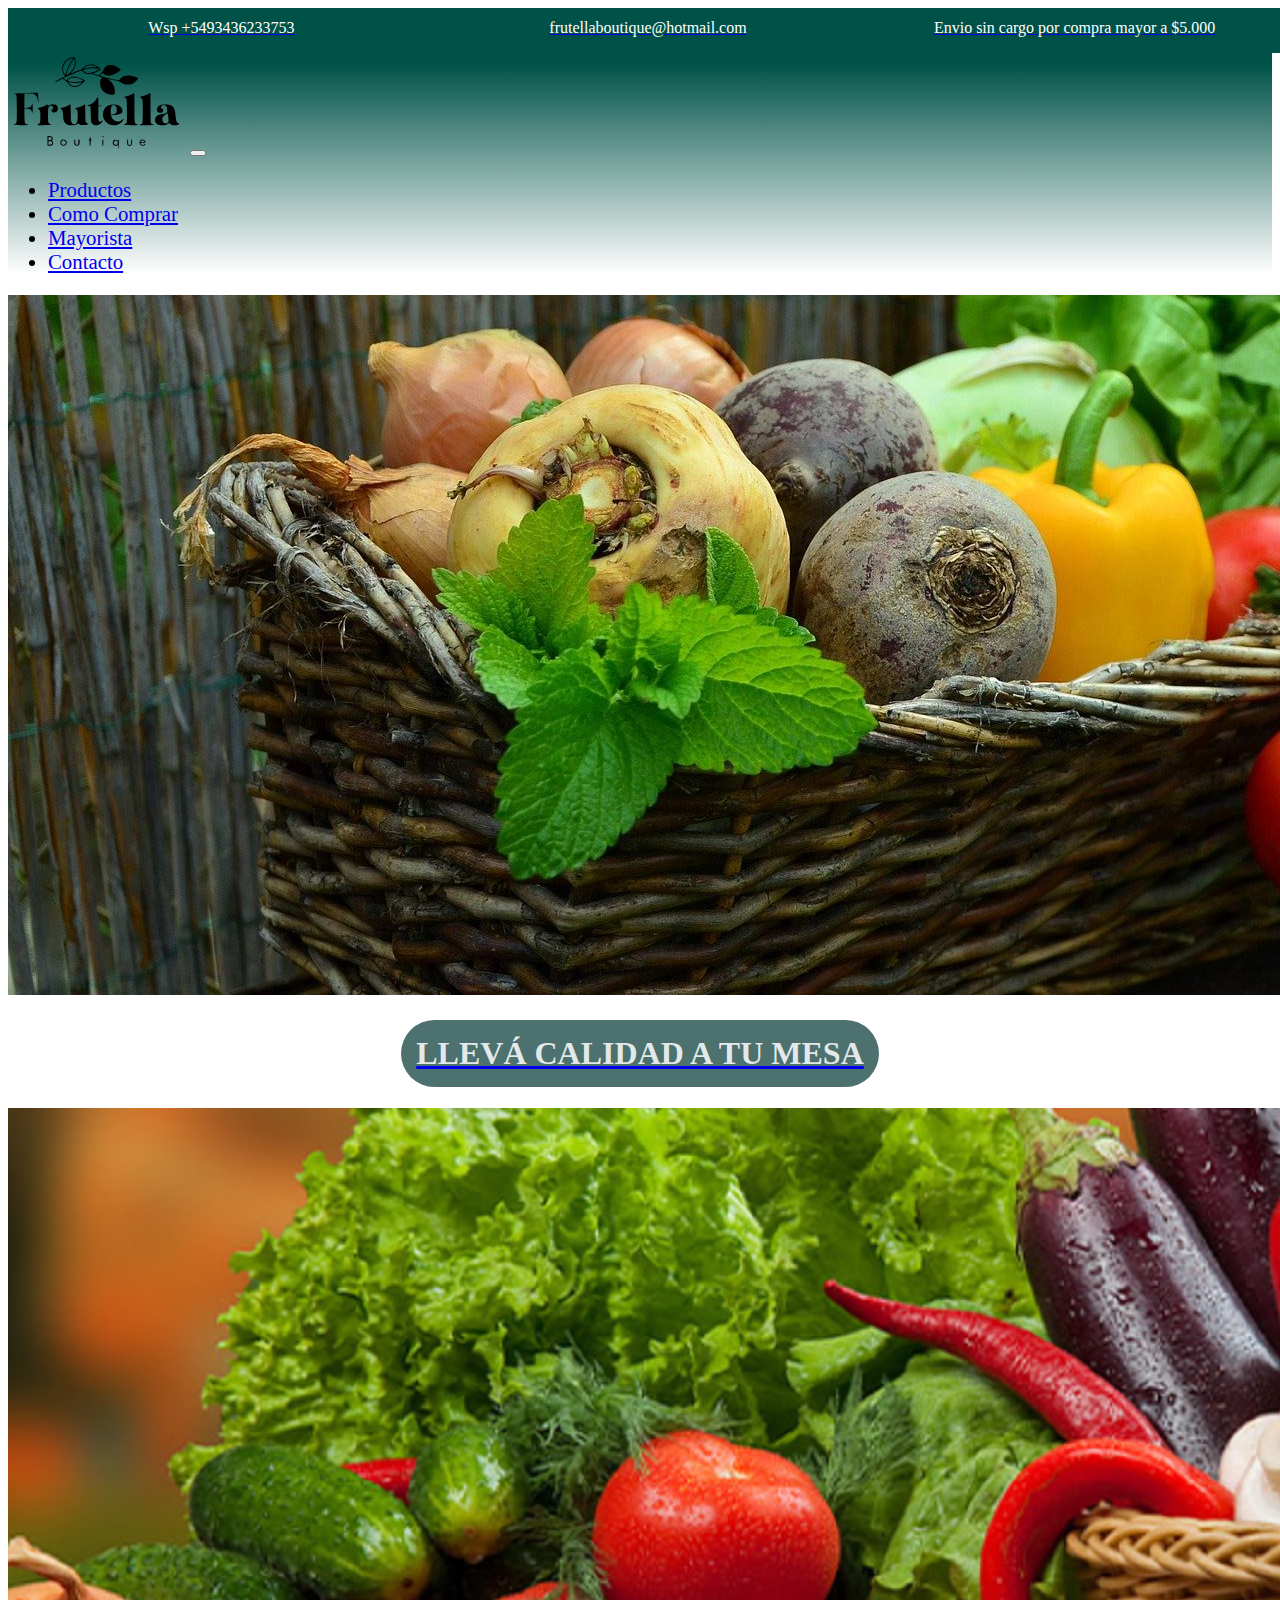
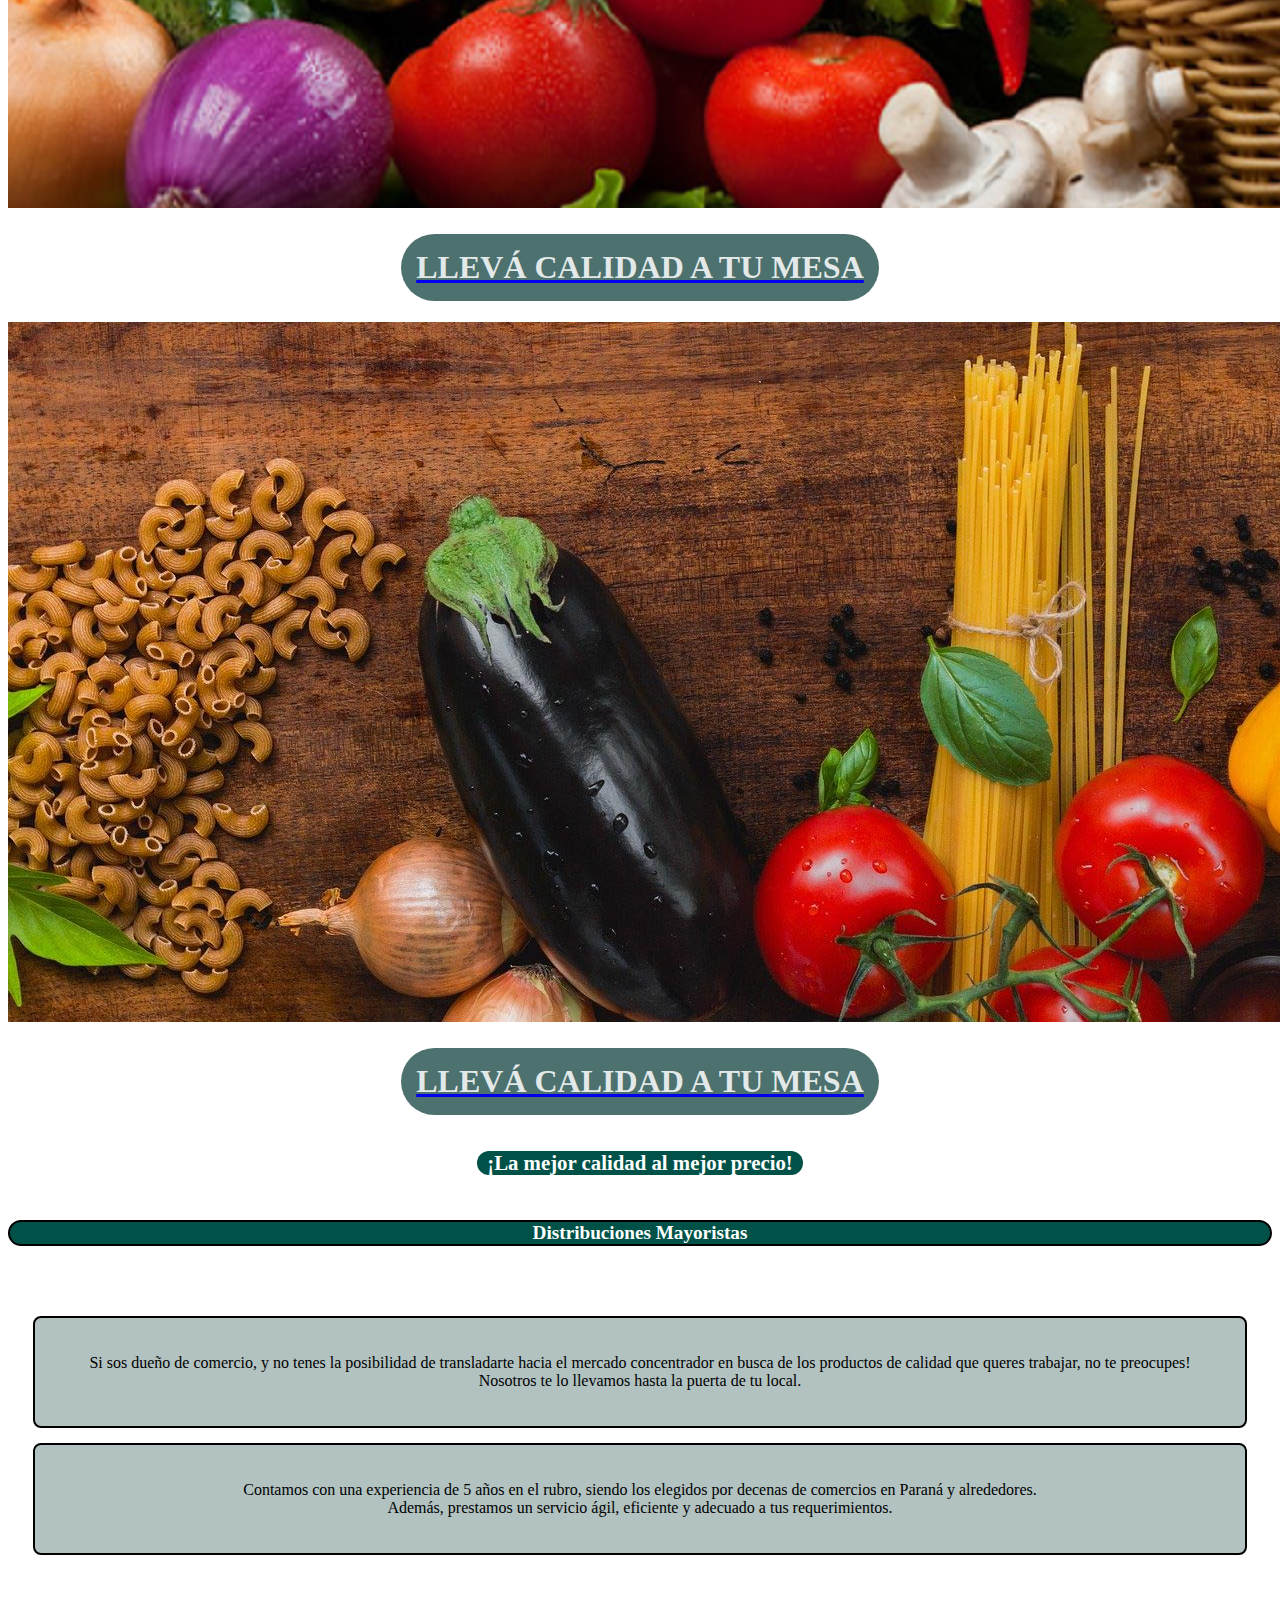
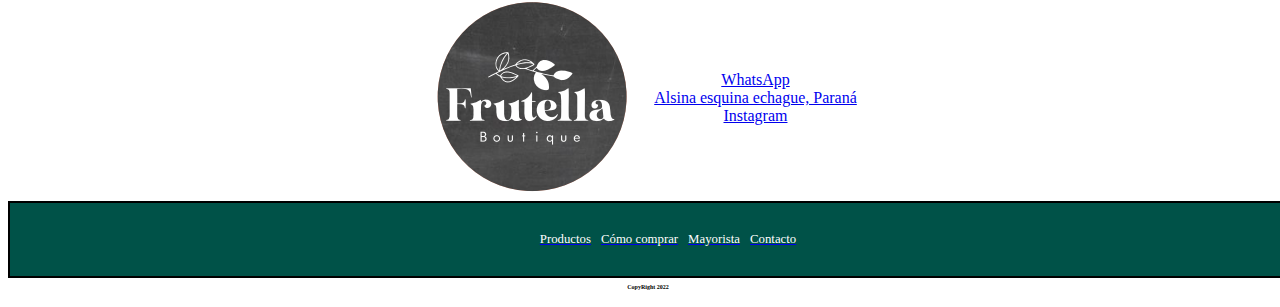
<file: views/mayorista.html>
<!DOCTYPE html>
<html lang="en">
<head>
    <meta charset="UTF-8">
    <meta http-equiv="X-UA-Compatible" content="IE=edge">
    <meta name="viewport" content="width=device-width, initial-scale=1.0">
    <title>Mayorista - Frutella </title>
    <link rel="shortcut icon" href="../img/shortcut.png">
    <link href="https://cdn.jsdelivr.net/npm/bootstrap@5.0.2/dist/css/bootstrap.min.css" rel="stylesheet" integrity="sha384-EVSTQN3/azprG1Anm3QDgpJLIm9Nao0Yz1ztcQTwFspd3yD65VohhpuuCOmLASjC" crossorigin="anonymous">
    <link rel="stylesheet" href="../css/styleBS.css">
</head>
</head>
<body id="bodymayorista">
    <section id="topbar" >
		<div class="divTopBar">
            <a href="https://api.whatsapp.com/send/?phone=5493436233753&text&app_absent=0" target="_blank"><img src="../img/redes/whatsapp.png" alt="logo whatsapp"></a>
			<a id="wsp" href="https://api.whatsapp.com/send/?phone=5493436233753&text&app_absent=0" target="_blank" ><p> Wsp +5493436233753</p></a>
		</div>
		<div class="divTopBar">
			<a href="mailto:frutellaboutique@hotmail.com?subject=Quiero hacer una compra&body=Buenas! Quisiera que se comuniquen conmigo porque me gustaría hacer un pedido. Lo puede hacer a travez de "><img src="../img/redes/email.png" alt="logo email">	</a>	
			<a id="email" href="mailto:frutellaboutique@hotmail.com?subject=Quiero hacer una compra&body=Buenas! Quisiera que se comuniquen conmigo porque me gustaría hacer un pedido. Lo puede hacer a travez de "><p>frutellaboutique@hotmail.com</p></a>
		</div>
		<div class="divTopBar">
			<a href="../views/comocomprar.html"><img src="../img/redes/instagram.png" alt="logo instagram"></a>
			<a id="promo" href="../views/comocomprar.html"><p> Envio sin cargo por compra mayor a $5.000</p></a>
		</div>
	</section>
        <!---ENDS TOPBAR-->
    <nav class="navbar navbar-expand-lg navbar-light bg-gradiente sticky-top">
        <div class="container-fluid">
            <a class="navbar-brand" href="../index.html"><img src="../img/logo.svg" alt="logo frutella"></a>
            <button class="navbar-toggler" type="button" data-bs-toggle="collapse" data-bs-target="#navbarSupportedContent" aria-controls="navbarSupportedContent" aria-expanded="false" aria-label="Toggle navigation">
                <span class="navbar-toggler-icon"></span>
            </button>
            <div class="collapse navbar-collapse" id="navbarSupportedContent">
                <ul class="navbar-nav ms-auto mb-2 mb-lg-0 fontSize13">
                <li class="nav-item">
                    <a class="nav-link active" aria-current="page" href="../views/productos.html">Productos</a>
                </li>
                <li class="nav-item">
                    <a class="nav-link active colorblack" href="../views/comocomprar.html">Como Comprar</a>
                </li>
                <li class="nav-item">
                    <a class="nav-link active" href="../views/mayorista.html">Mayorista</a>
                </li>
                <li class="nav-item">
                    <a class="nav-link active" href="../views/contacto.html">Contacto</a>
                </li>
                </ul>
            </div>
        </div>
      </nav>
    <!---ENDS NAV-->
    <!---START CARRUSEL-->
    <div> 
        <div id="carouselExampleControls" class="carousel slide relative" data-bs-ride="carousel">
            <div class="carousel-inner">
                <div class="carousel-item active">
                    <img src="../img/carrusel/canasta.jpg" class="d-block w-100" alt="...">
                    <div class="carousel-caption d-lg-block d-md-block d-sm-block d-xs-block ">
                        <a href="../views/productos.html"><h1><p id="calidadATuMesa"> LLEVÁ CALIDAD A TU MESA</p></h1></a>
                    </div>
                </div>
                <div class="carousel-item">
                    <img src="../img/carrusel/canasta.png" class="d-block w-100" alt="...">
                    <div class="carousel-caption d-lg-block d-md-block d-sm-block d-xs-block ">
                        <a href="../views/productos.html"><h1><p id="calidadATuMesa"> LLEVÁ CALIDAD A TU MESA</p></h1></a>
                    </div>
                </div>
                <div class="carousel-item">
                    <img src="../img/carrusel/header.jpg" class="d-block w-100" alt="...">
                    <div class="carousel-caption d-lg-block d-md-block d-sm-block d-xs-block ">
                        <a href="../views/productos.html"><h1><p id="calidadATuMesa"> LLEVÁ CALIDAD A TU MESA</p></h1></a>
                    </div>
                </div>
            </div>
    </div> 
     <!---ENDS CARRUSEL-->
    <div>
        <div id="headerProductos">
            <h2 class="h2productos">¡La mejor calidad al mejor precio!</h2>
        </div>
    </div>

    <header id="headermayorista">
        <h2 class="h2Mayorista">Distribuciones Mayoristas</h2>
    </header>
    <div class="row" id="divTextos">
        <div id="textMayorista1" class="col-md-6">
		    <p>Si sos dueño de comercio, y no tenes la posibilidad de transladarte hacia el mercado concentrador en busca de los productos de calidad que queres trabajar, no te preocupes! <br>Nosotros te lo llevamos hasta la puerta de tu local.</p>
	    </div>
        <div id="textMayorista2" class="col-md-6">
            <p>Contamos con una experiencia de 5 años en el rubro, siendo los elegidos por decenas de comercios en Paraná y alrededores. <br> Además, prestamos un servicio ágil, eficiente y adecuado a tus requerimientos.</p>  
        </div>
    </div>
    	
<div id="footer">
        <section id="footer1">
            <div id="footer1div1">
                <div>
                    <a href="../index.html">
                        <img src="../img/icono.png" alt="logo frutella">
                </div>
                <div>
                    <ul id="ulredes">
                        <li><a href="https://api.whatsapp.com/send/?phone=5493436233753&text&app_absent=0" target="_blank" >WhatsApp</a></li>
                        <li><a href="https://www.google.com/search?q=google+maps+alsina+299&source=lmns&rlz=1C1SQJL_esAR940AR940&hl=es&sa=X&ved=2ahUKEwih0rju-fj3AhW4u5UCHdxLBX8Q_AUoAHoECAEQAA" target="_blank" >Alsina esquina echague, Paraná</a> </li>
                        <li><a href="https://www.instagram.com/frutellaboutique/" target="_blank" >Instagram</a></li>
                    </ul>
                </div>
            </div>
        </section>
        <section>
            <nav id="nav2" class="bg-verde">
                <div id="divlogonav2">
                    <a href="../index.html">
                        <img id="logoarriba" src="../img/logo.png" alt="logo frutella">
                    </a>
                </div>
                <div id="botonera2">
                    <ul id="botones2" >
                        <li><a href="../views/productos.html"><p>Productos</p></a> </li>
                        <li><a href="../views/comocomprar.html"><p>Cómo comprar</p></a> </li>
                        <li><a href="../views/mayorista.html"><p>Mayorista</p></a> </li>
                        <li><a href="../views/contacto.html"><p>Contacto</p></a> </li>
                    </ul>
                </div>
            </nav>
        </section>
        <section id="copyright">
            <h5 id="copyright">CopyRight 2022</h5>
        </section>
    </div>
    <script src="https://cdn.jsdelivr.net/npm/bootstrap@5.0.2/dist/js/bootstrap.bundle.min.js" integrity="sha384-MrcW6ZMFYlzcLA8Nl+NtUVF0sA7MsXsP1UyJoMp4YLEuNSfAP+JcXn/tWtIaxVXM" crossorigin="anonymous"></script>
</body>
</html>
</file>
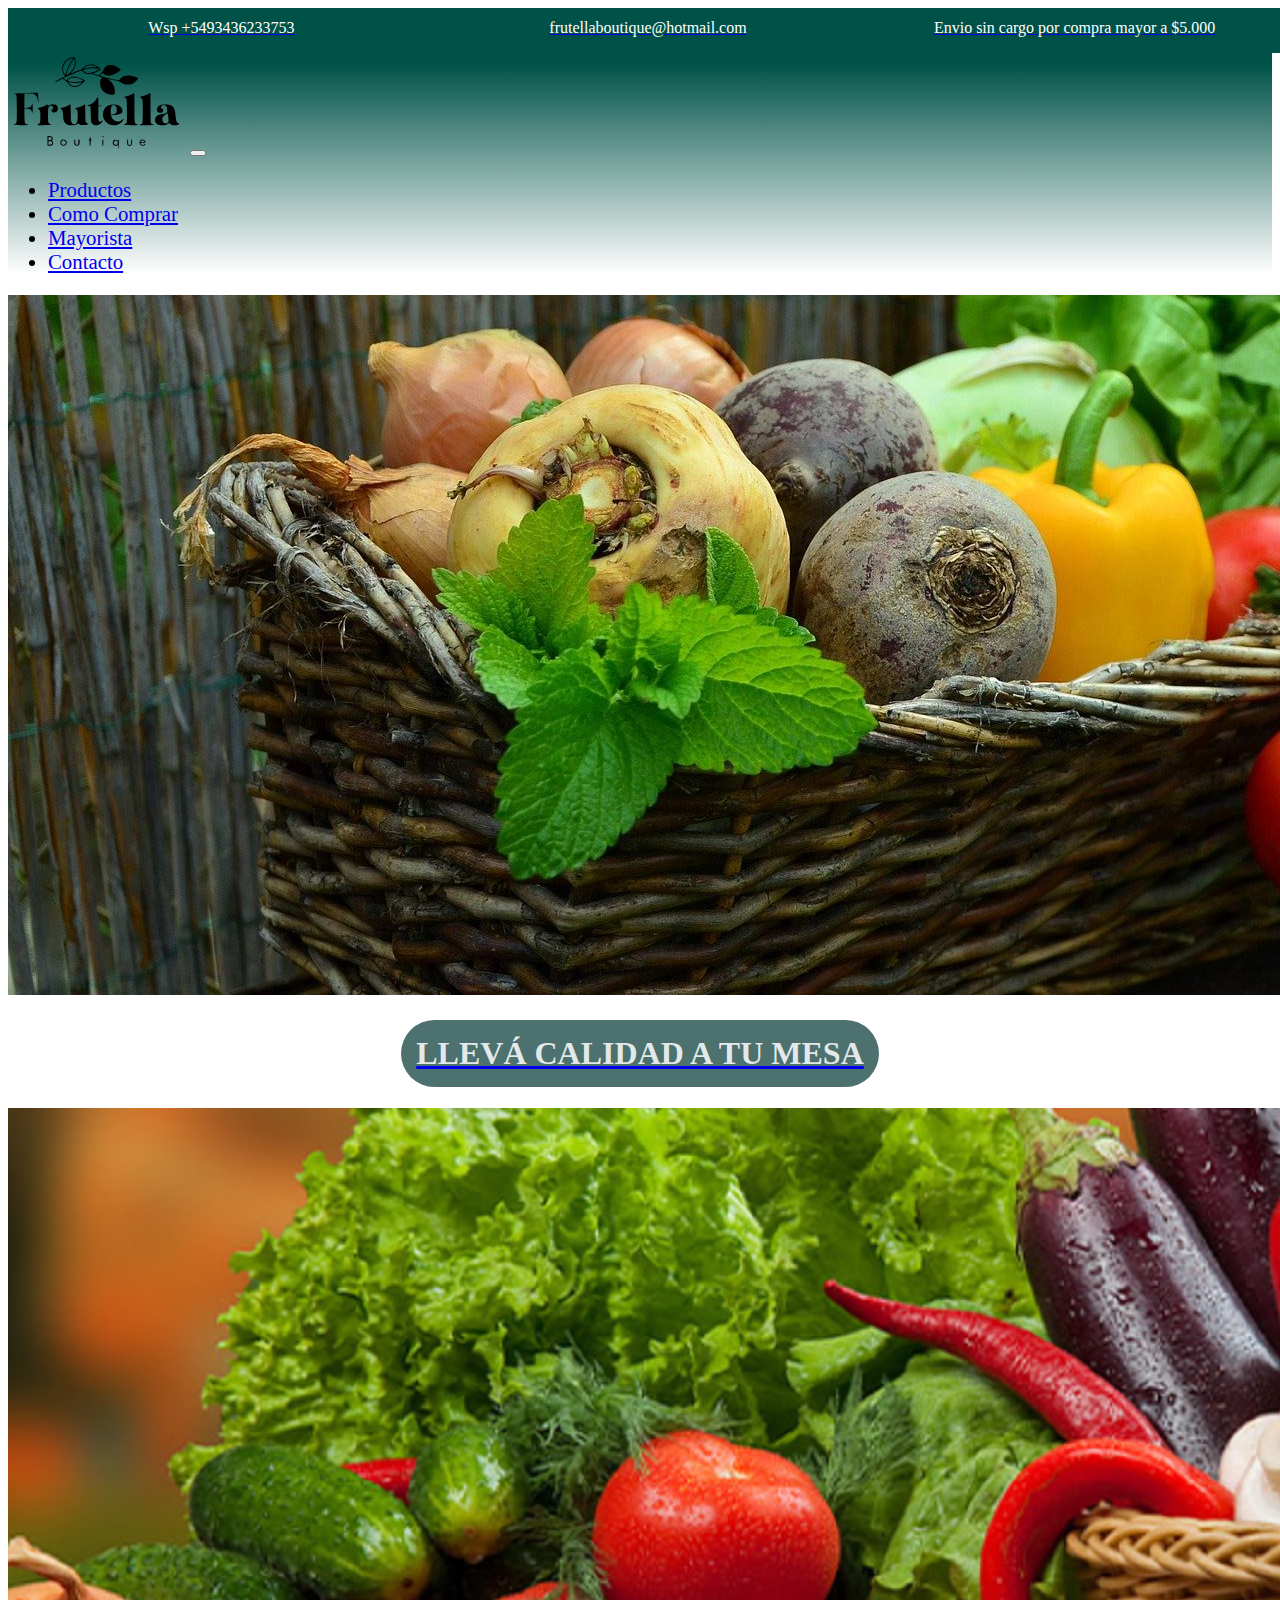
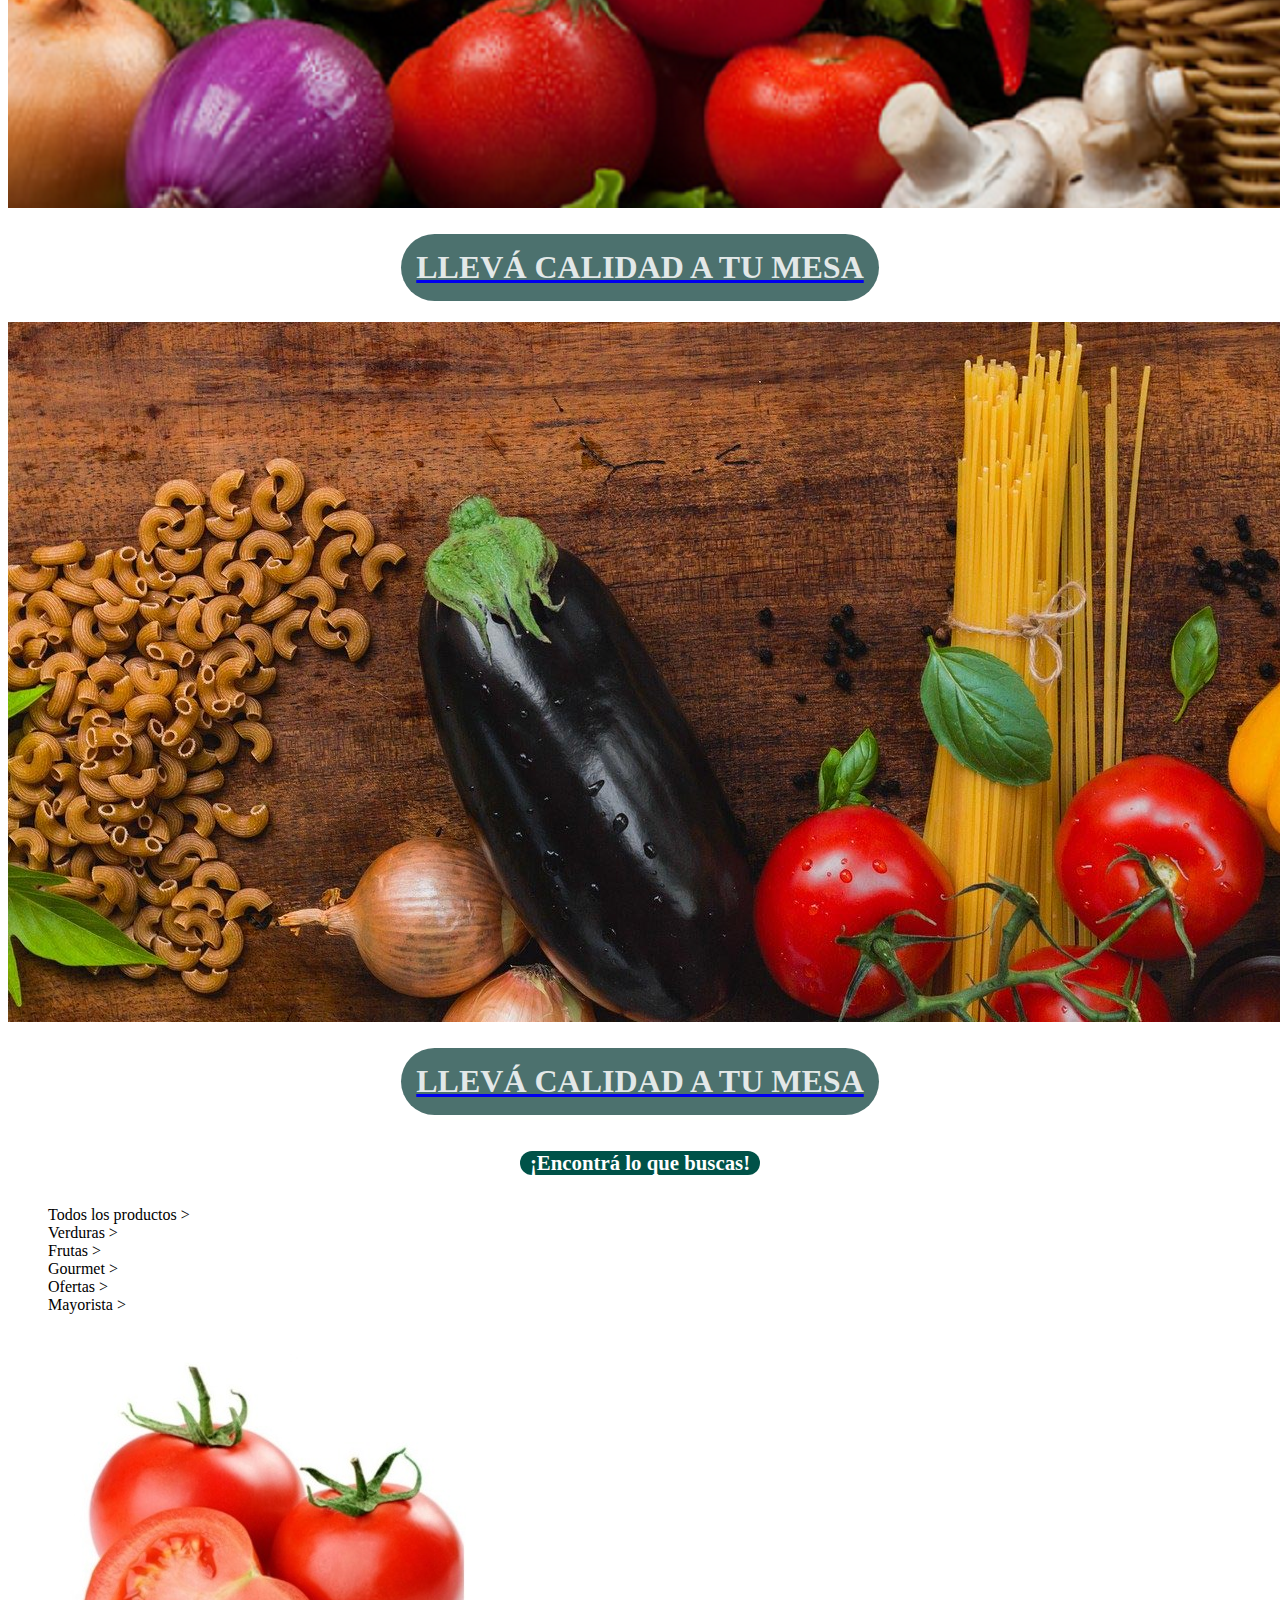
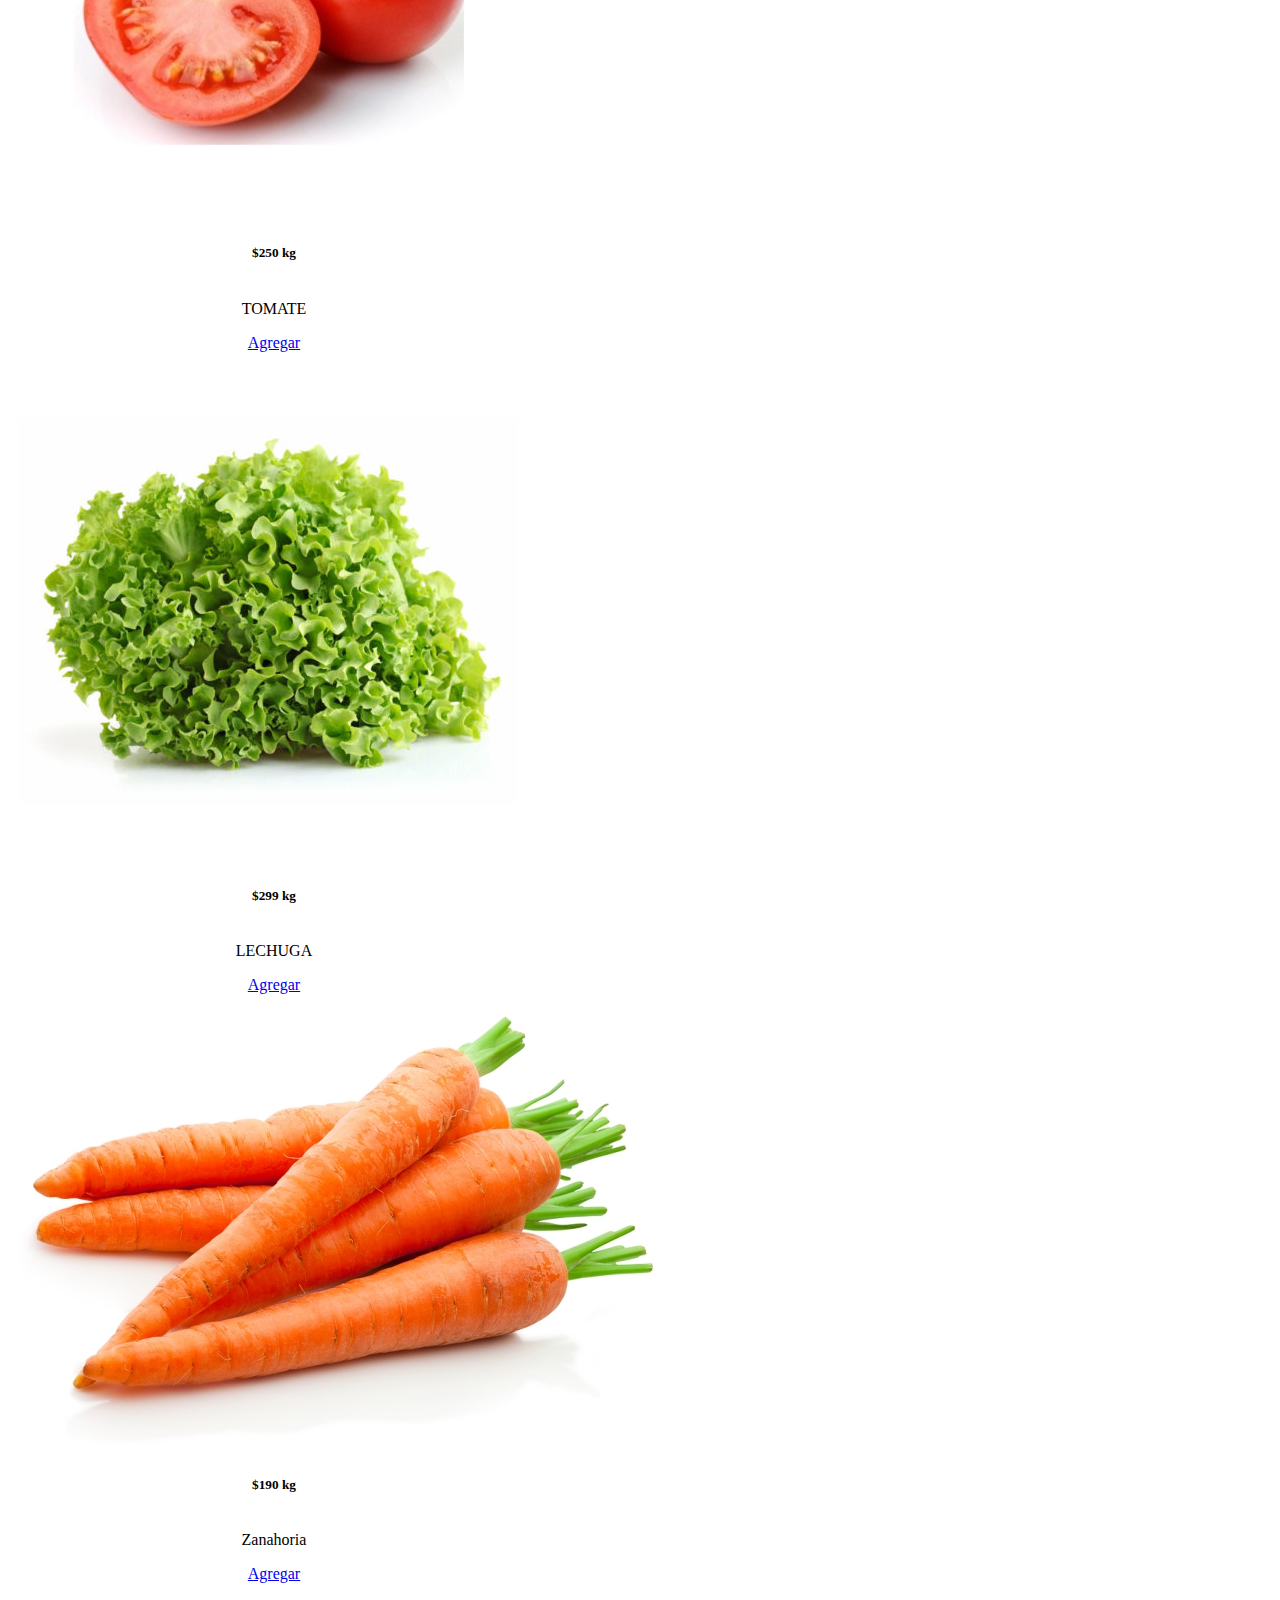
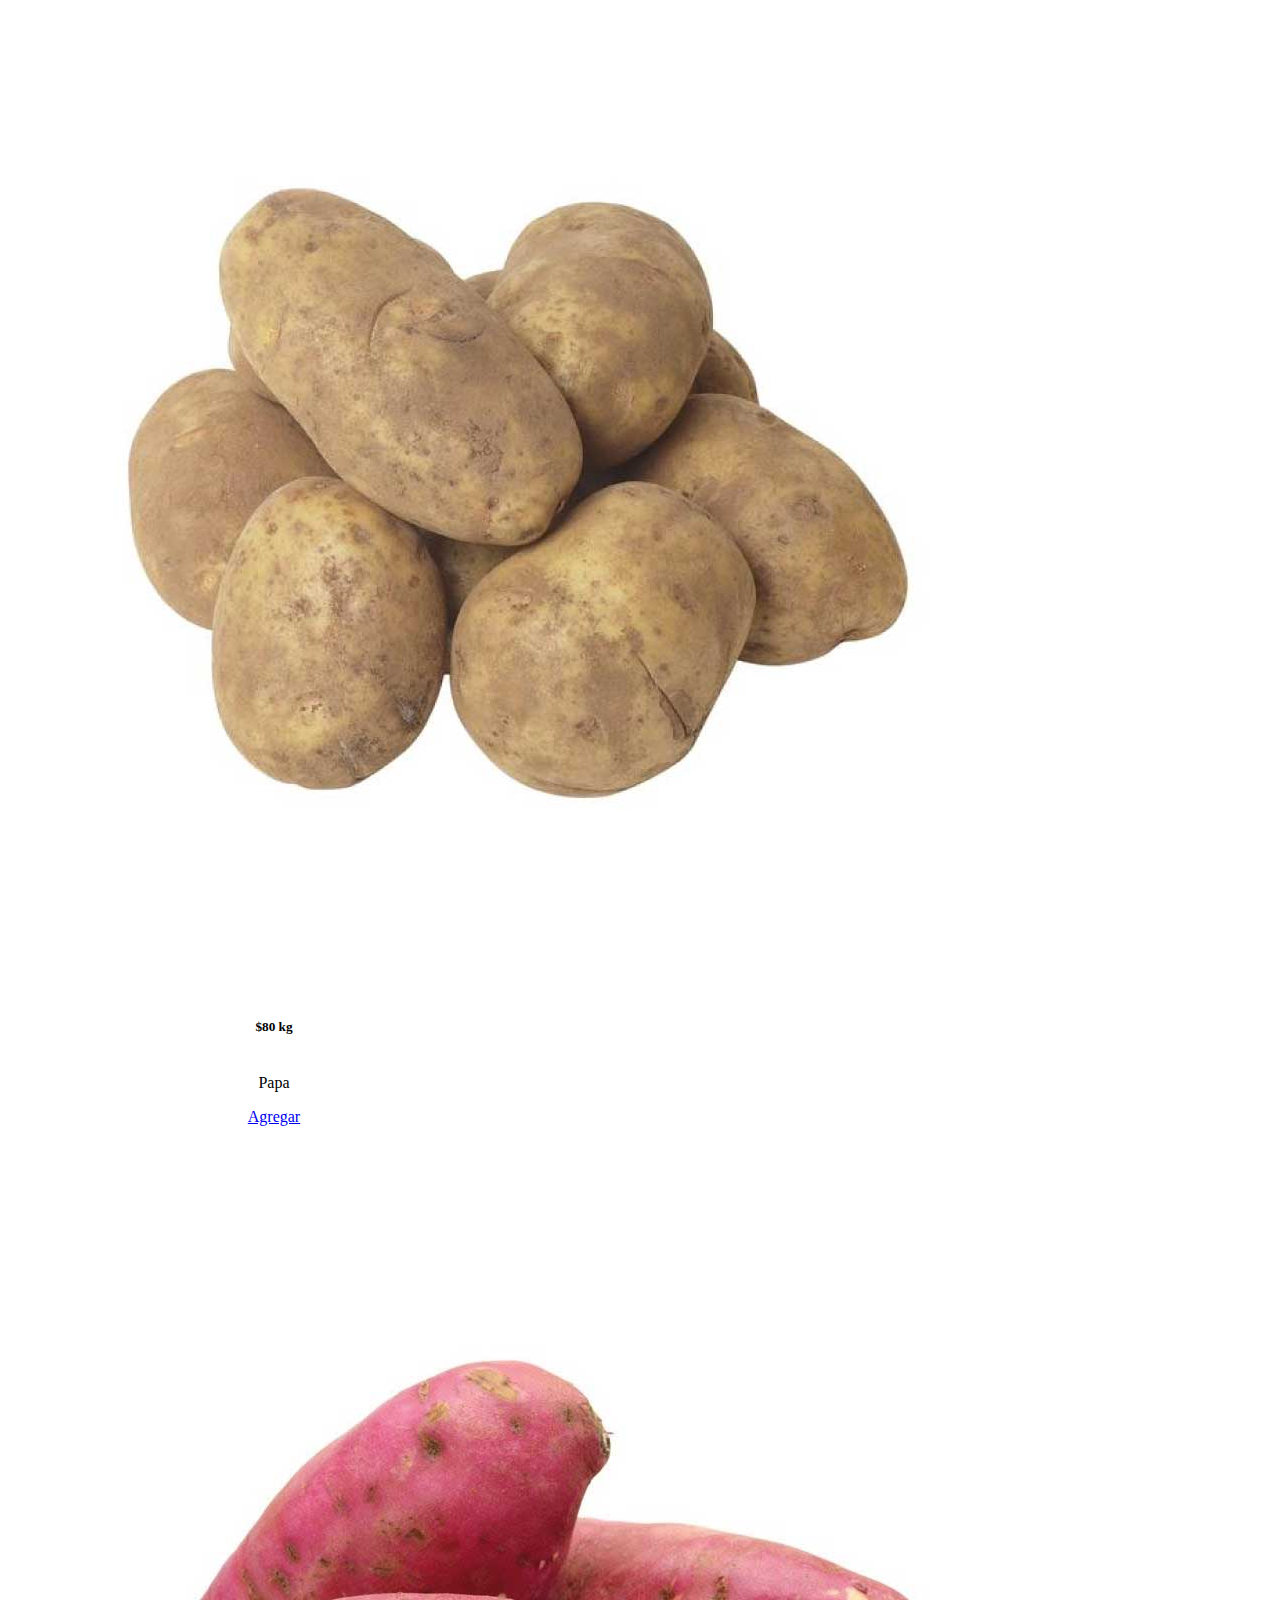
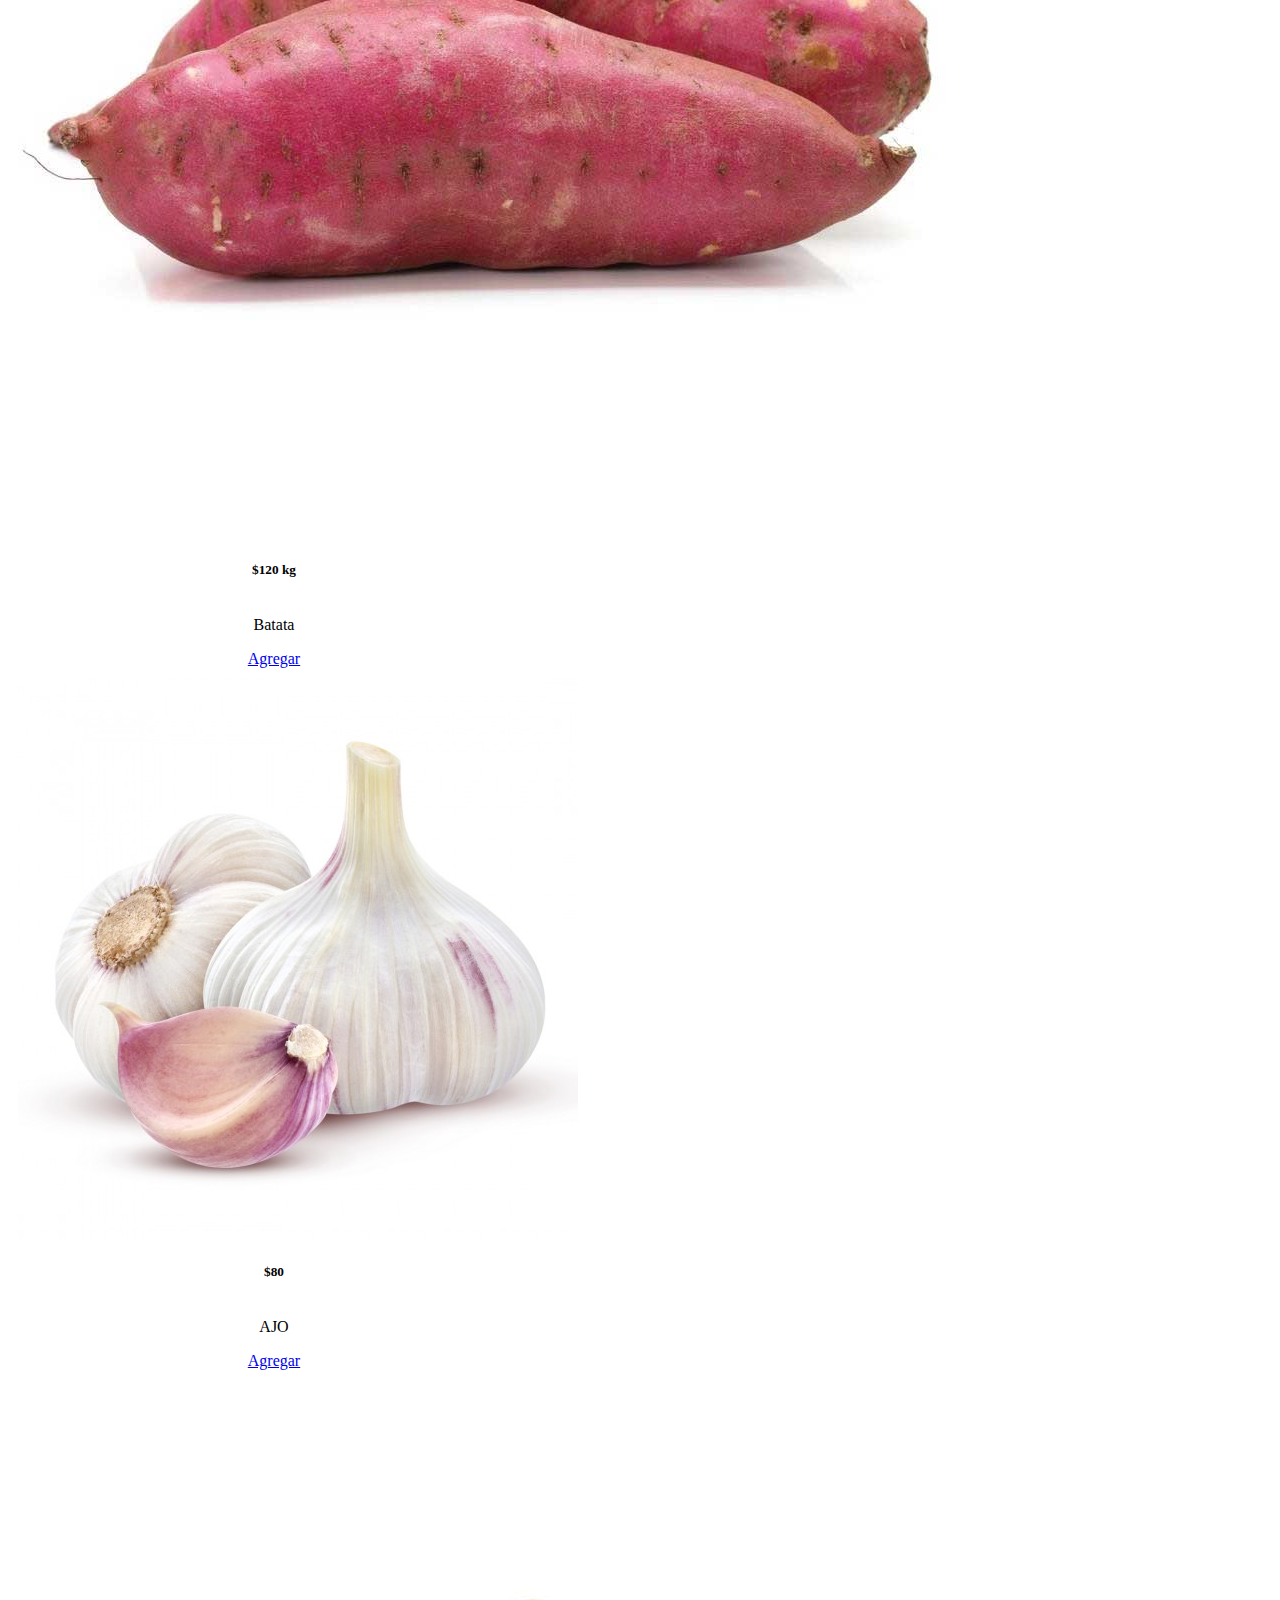
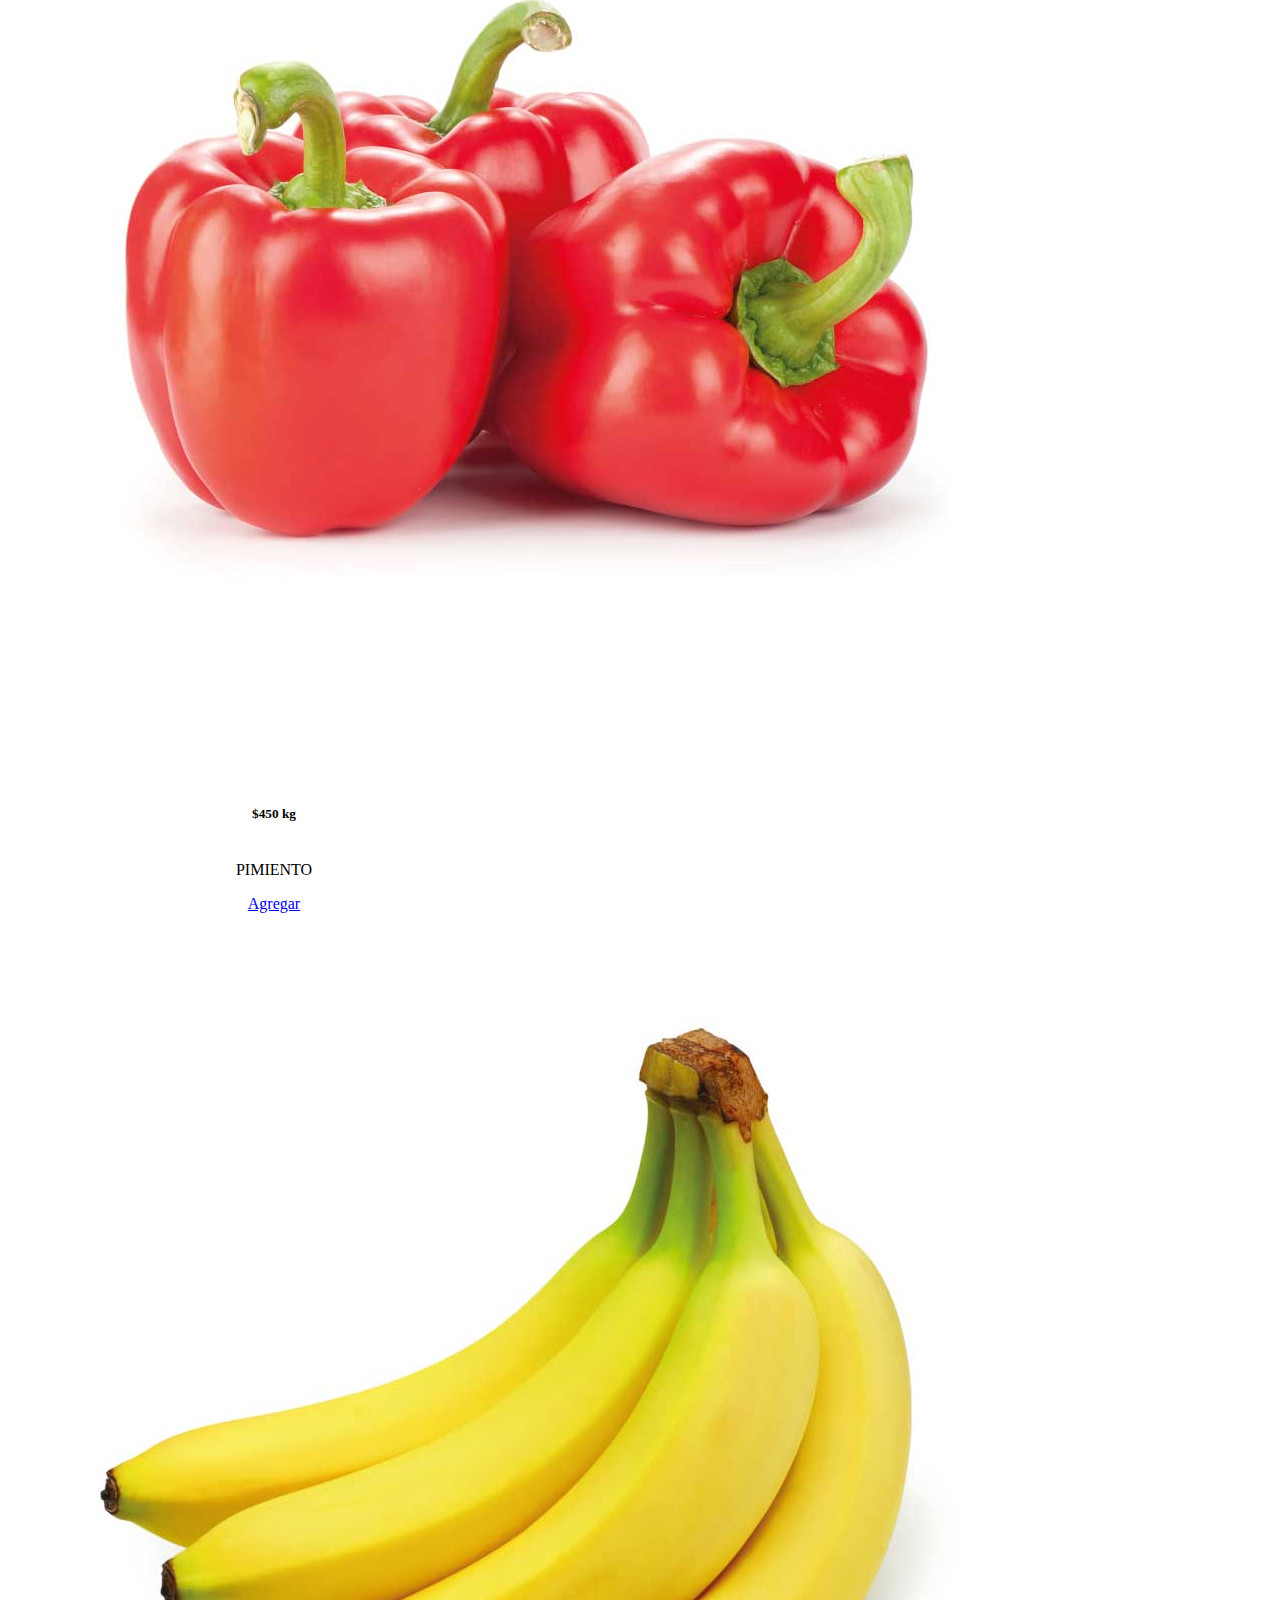
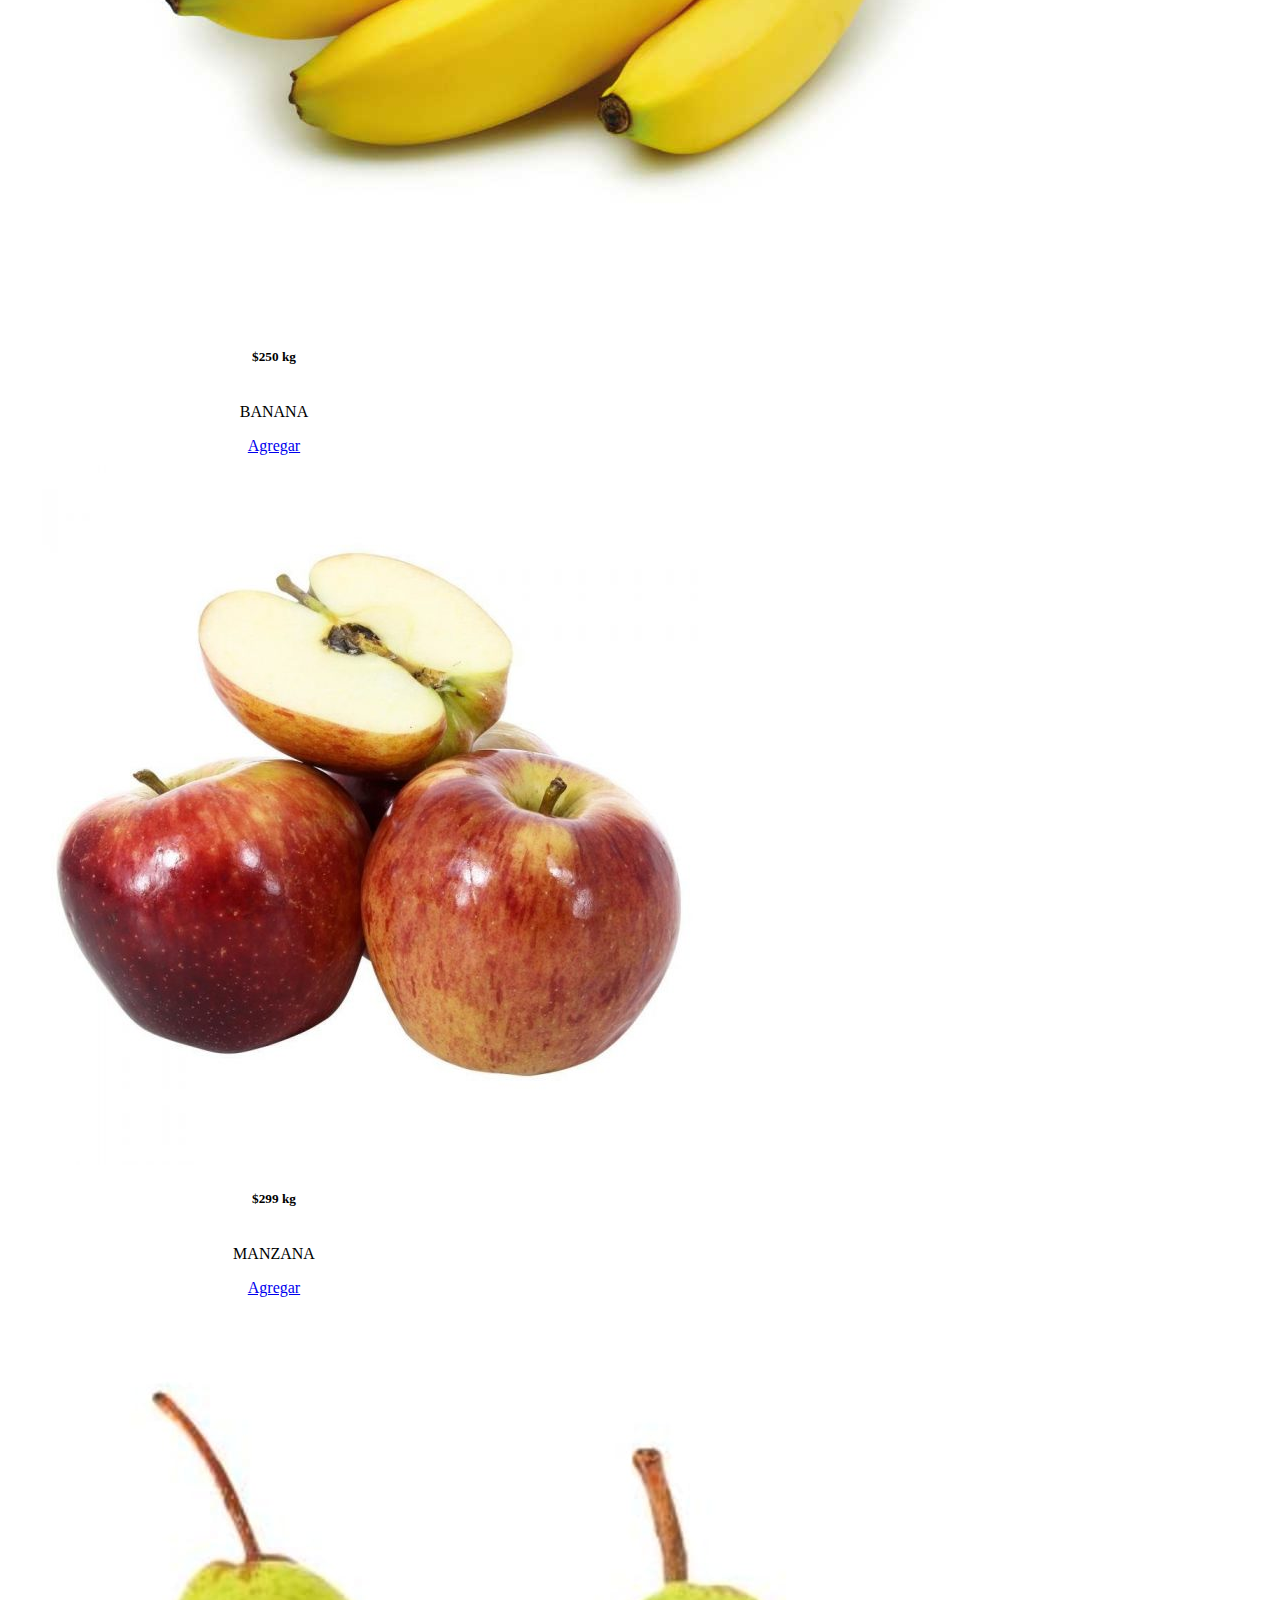
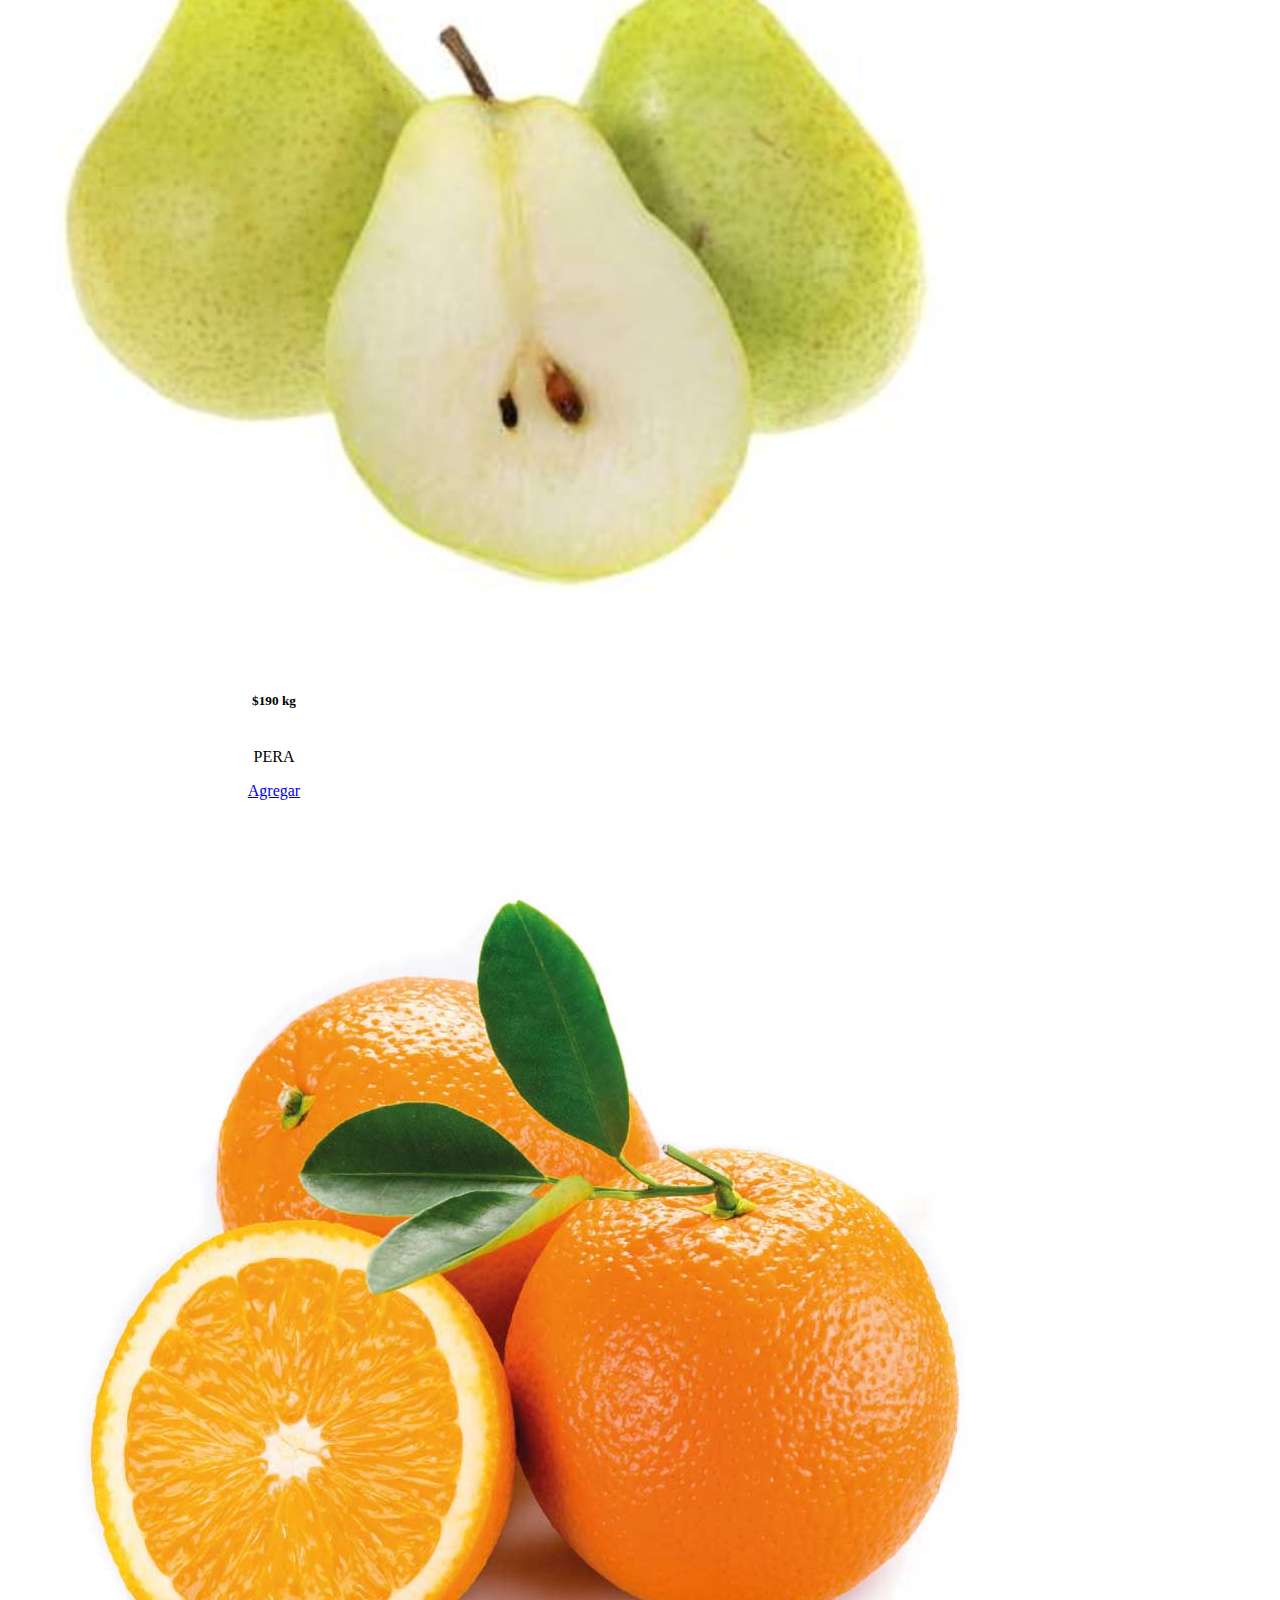
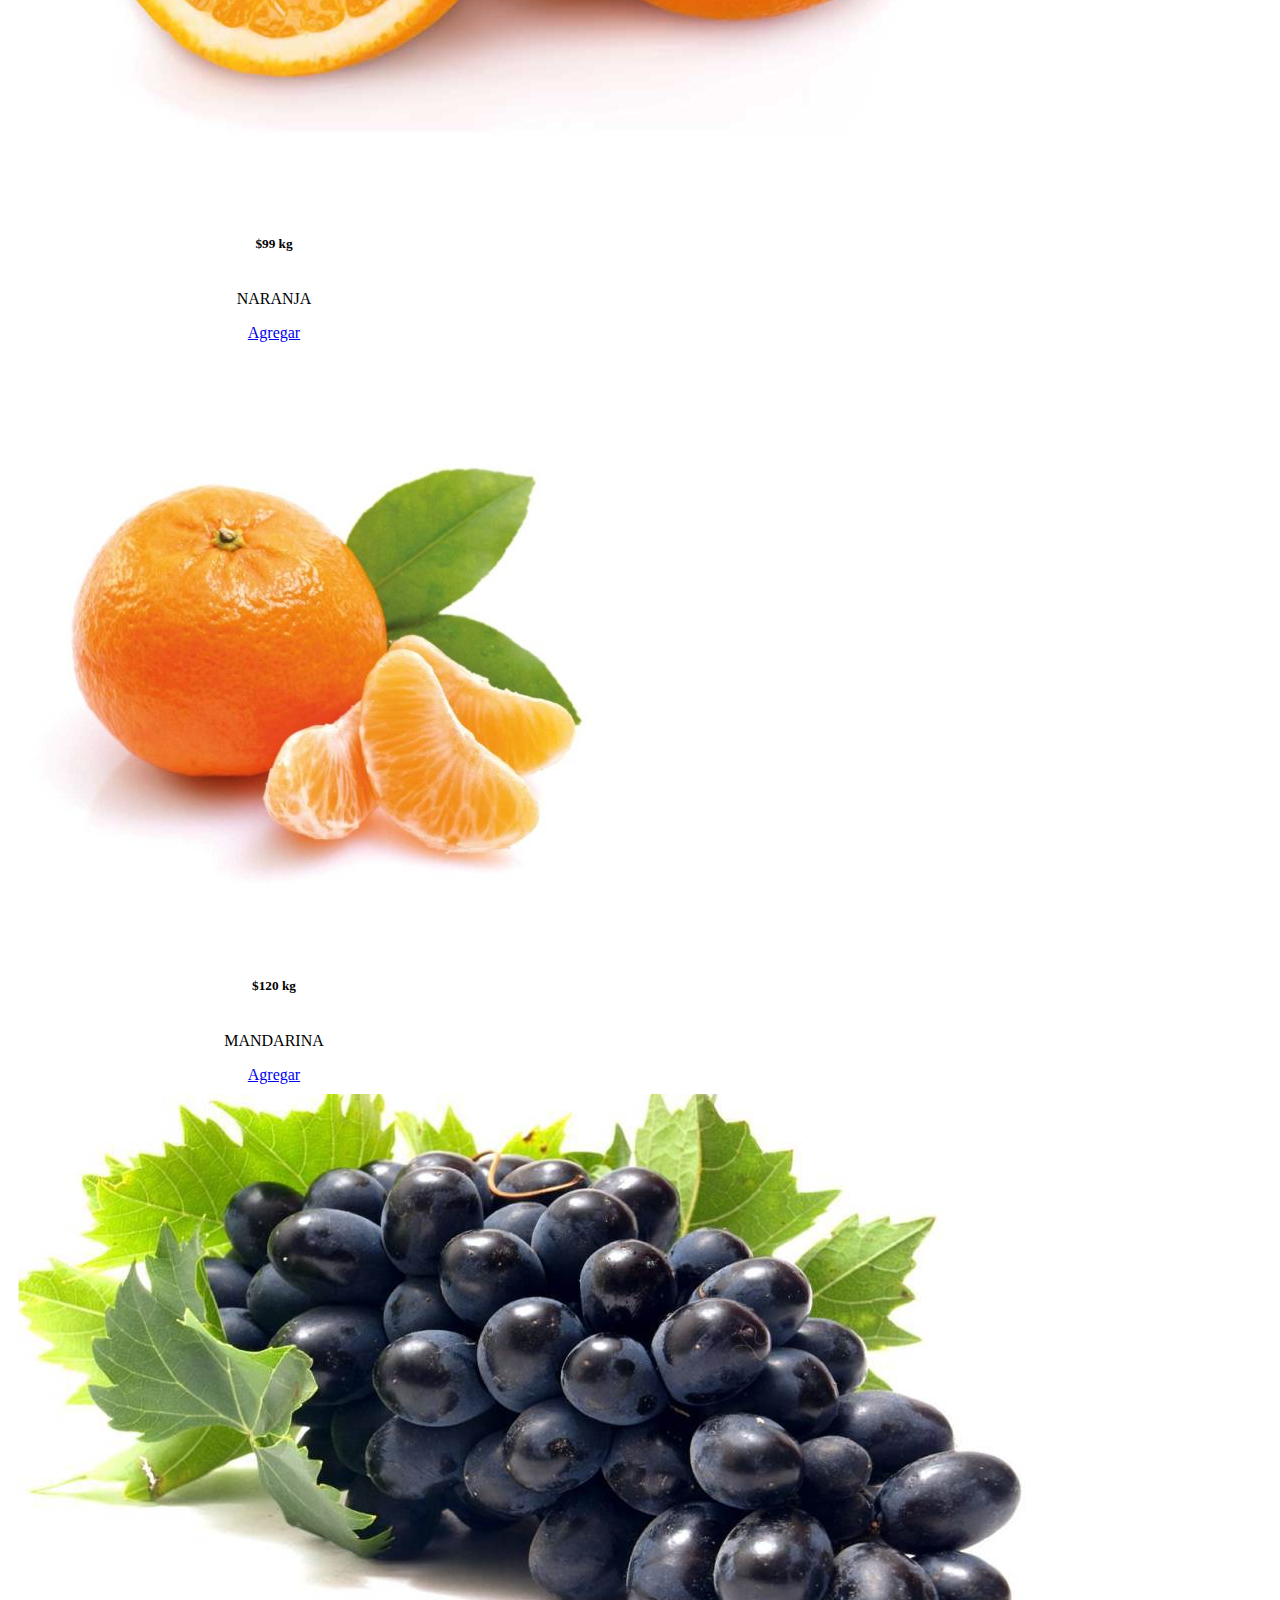
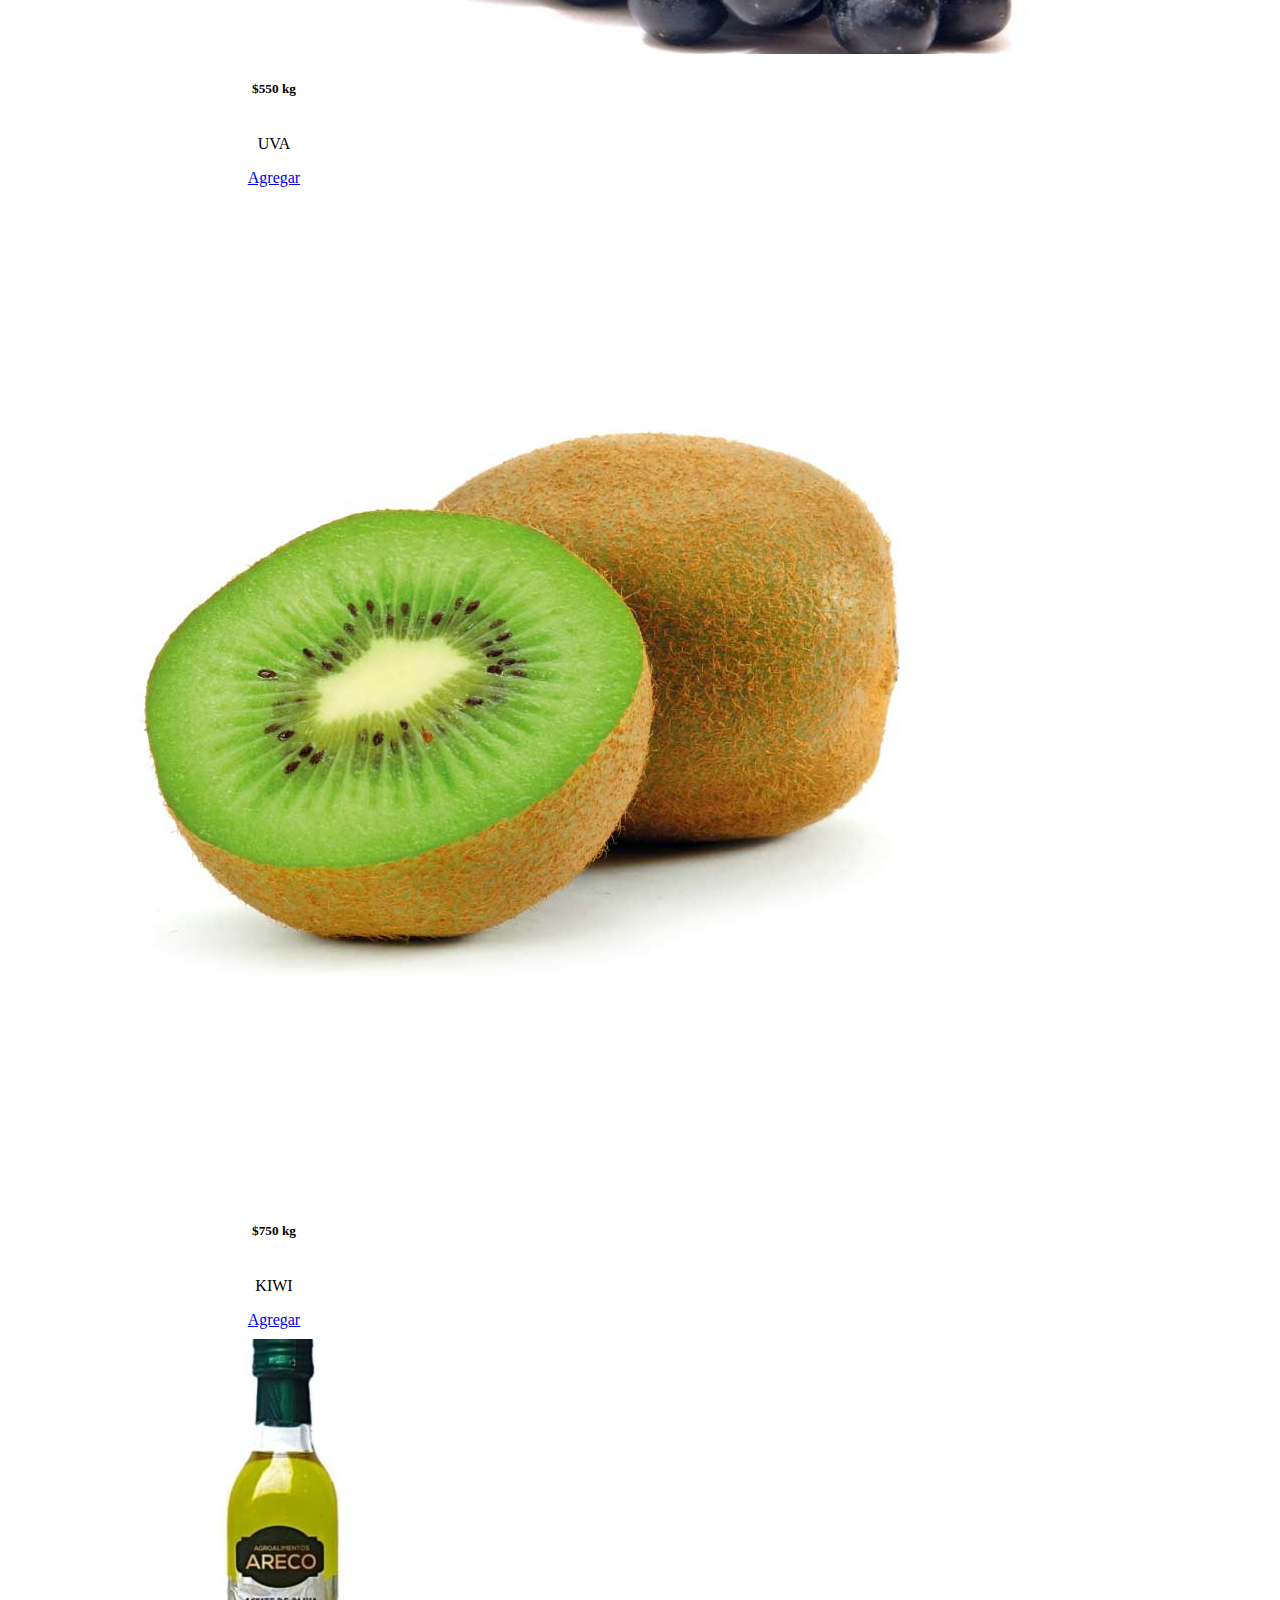
<file: views/productos.html>
<!DOCTYPE html>
<html lang="en">
<head>
    <meta charset="UTF-8">
    <meta http-equiv="X-UA-Compatible" content="IE=edge">
    <meta name="viewport" content="width=device-width, initial-scale=1.0">
    <title>Productos - Frutella</title>
    <link rel="shortcut icon" href="../img/shortcut.png">
    <link href="https://cdn.jsdelivr.net/npm/bootstrap@5.0.2/dist/css/bootstrap.min.css" rel="stylesheet" integrity="sha384-EVSTQN3/azprG1Anm3QDgpJLIm9Nao0Yz1ztcQTwFspd3yD65VohhpuuCOmLASjC" crossorigin="anonymous">
    <link rel="stylesheet" href="../css/styleBS.css">
</head>
<body id="bodyproductos">
    <section id="topbar" >
		<div class="divTopBar">
            <a href="https://api.whatsapp.com/send/?phone=5493436233753&text&app_absent=0" target="_blank"><img src="../img/redes/whatsapp.png" alt="logo whatsapp"></a>
			<a id="wsp" href="https://api.whatsapp.com/send/?phone=5493436233753&text&app_absent=0" target="_blank" ><p> Wsp +5493436233753</p></a>
		</div>
		<div class="divTopBar">
			<a href="mailto:frutellaboutique@hotmail.com?subject=Quiero hacer una compra&body=Buenas! Quisiera que se comuniquen conmigo porque me gustaría hacer un pedido. Lo puede hacer a travez de "><img src="../img/redes/email.png" alt="logo email">	</a>	
			<a id="email" href="mailto:frutellaboutique@hotmail.com?subject=Quiero hacer una compra&body=Buenas! Quisiera que se comuniquen conmigo porque me gustaría hacer un pedido. Lo puede hacer a travez de "><p>frutellaboutique@hotmail.com</p></a>
		</div>
		<div class="divTopBar">
			<a href="../views/comocomprar.html"><img src="../img/redes/instagram.png" alt="logo instagram"></a>
			<a id="promo" href="../views/comocomprar.html"><p> Envio sin cargo por compra mayor a $5.000</p></a>
		</div>
	</section>
        <!---ENDS TOPBAR-->
    <nav class="navbar navbar-expand-lg navbar-light bg-gradiente sticky-top">
        <div class="container-fluid">
            <a class="navbar-brand" href="../index.html"><img src="../img/logo.svg" alt="logo frutella"></a>
            <button class="navbar-toggler" type="button" data-bs-toggle="collapse" data-bs-target="#navbarSupportedContent" aria-controls="navbarSupportedContent" aria-expanded="false" aria-label="Toggle navigation">
                <span class="navbar-toggler-icon"></span>
            </button>
            <div class="collapse navbar-collapse" id="navbarSupportedContent">
                <ul class="navbar-nav ms-auto mb-2 mb-lg-0 fontSize13">
                <li class="nav-item">
                    <a class="nav-link active" aria-current="page" href="../views/productos.html">Productos</a>
                </li>
                <li class="nav-item">
                    <a class="nav-link active colorblack" href="../views/comocomprar.html">Como Comprar</a>
                </li>
                <li class="nav-item">
                    <a class="nav-link active" href="../views/mayorista.html">Mayorista</a>
                </li>
                <li class="nav-item">
                    <a class="nav-link active" href="../views/contacto.html">Contacto</a>
                </li>
                </ul>
            </div>
        </div>
      </nav>
    <!---ENDS NAV-->
    <!---START CARRUSEL-->
    <div> 
        <div id="carouselExampleControls" class="carousel slide relative" data-bs-ride="carousel">
            <div class="carousel-inner">
                <div class="carousel-item active">
                    <img src="../img/carrusel/canasta.jpg" class="d-block w-100" alt="...">
                    <div class="carousel-caption d-lg-block d-md-block d-sm-block d-xs-block ">
                        <a href="../views/productos.html"><h1><p id="calidadATuMesa"> LLEVÁ CALIDAD A TU MESA</p></h1></a>
                    </div>
                </div>
                <div class="carousel-item">
                    <img src="../img/carrusel/canasta.png" class="d-block w-100" alt="...">
                    <div class="carousel-caption d-lg-block d-md-block d-sm-block d-xs-block ">
                        <a href="../views/productos.html"><h1><p id="calidadATuMesa"> LLEVÁ CALIDAD A TU MESA</p></h1></a>
                    </div>
                </div>
                <div class="carousel-item">
                    <img src="../img/carrusel/header.jpg" class="d-block w-100" alt="...">
                    <div class="carousel-caption d-lg-block d-md-block d-sm-block d-xs-block ">
                        <a href="../views/productos.html"><h1><p id="calidadATuMesa"> LLEVÁ CALIDAD A TU MESA</p></h1></a>
                    </div>
                </div>
            </div>
    </div> 
     <!---ENDS CARRUSEL-->
    <div>
        <div id="headerProductos">
            <h2 class="h2productos">¡Encontrá lo que buscas!</h2>
        </div>
    </div>
    <div class="conteiner-fluid row">
        <div class="d-flex justify-content-center col-xs-12 col-sm-3 col-md-3 col-lg-2">
            <ul id="ulBuscar">
                <li>Todos los productos ></li>
                <li>Verduras ></li>
                <li>Frutas ></li>
                <li>Gourmet ></li>
                <li>Ofertas ></li>
                <li>Mayorista ></li>
            </ul>
        </div>
        <div class="col-xs-6 col-sm-7 col-md-7 col-lg-8 row  d-flex justify-content-center">
            <div class="card col-xs-12 col-sm-6 col-md-4 col-lg-3 ">
                <img src="../img/productos/tomate.jpg" class="card-img-top" alt="...">
                <div class="card-body">
                    <h5 class="card-title">$250 kg</h5>
                    <p class="card-text">TOMATE</p>
                    <a href="#" class="btn btn-primary">Agregar</a>
                </div>
            </div>
            <div class="card col-xs-6 col-sm-6 col-md-4 col-lg-3">
                <img src="../img/productos/lechuga.jpg" class="card-img-top" alt="...">
                <div class="card-body">
                    <h5 class="card-title">$299 kg</h5>
                    <p class="card-text">LECHUGA</p>
                    <a href="#" class="btn btn-primary">Agregar</a>
                </div>
            </div>
            <div class="card col-xs-6 col-sm-6 col-md-4 col-lg-3">
                <img src="../img/productos/zanahoria.jpg" class="card-img-top" alt="...">
                <div class="card-body">
                    <h5 class="card-title">$190 kg</h5>
                    <p class="card-text">Zanahoria</p>
                    <a href="#" class="btn btn-primary">Agregar</a>
                </div>
            </div>
            <div class="card col-xs-6 col-sm-6 col-md-4 col-lg-3">
                <img src="../img/productos/papa.jpg" class="card-img-top" alt="...">
                <div class="card-body">
                    <h5 class="card-title">$80 kg</h5>
                    <p class="card-text">Papa</p>
                    <a href="#" class="btn btn-primary">Agregar</a>
                </div>
            </div>
            <div class="card col-xs-6 col-sm-6 col-md-4 col-lg-3">
                <img src="../img/productos/batata.jpg" class="card-img-top" alt="...">
                <div class="card-body">
                    <h5 class="card-title">$120 kg</h5>
                    <p class="card-text">Batata</p>
                    <a href="#" class="btn btn-primary">Agregar</a>
                </div>
            </div>
            <div class="card col-xs-6 col-sm-6 col-md-4 col-lg-3">
                <img src="../img/productos/ajo.jpeg" class="card-img-top" alt="...">
                <div class="card-body">
                    <h5 class="card-title">$80</h5>
                    <p class="card-text">AJO</p>
                    <a href="#" class="btn btn-primary">Agregar</a>
                </div>
            </div>
            <div class="card col-xs-6 col-sm-6 col-md-4 col-lg-3">
                <img src="../img/productos/pimiento.jpg" class="card-img-top" alt="...">
                <div class="card-body">
                    <h5 class="card-title">$450 kg</h5>
                    <p class="card-text">PIMIENTO</p>
                    <a href="#" class="btn btn-primary">Agregar</a>
                </div>
            </div>
            <div class="card col-xs-6 col-sm-6 col-md-4 col-lg-3">
                <img src="../img/productos/banana.jpg" class="card-img-top" alt="...">
                <div class="card-body">
                    <h5 class="card-title">$250 kg</h5>
                    <p class="card-text">BANANA</p>
                    <a href="#" class="btn btn-primary">Agregar</a>
                </div>
            </div>
            <div class="card col-xs-6 col-sm-6 col-md-4 col-lg-3">
                <img src="../img/productos/manzana.jpg" class="card-img-top" alt="...">
                <div class="card-body">
                    <h5 class="card-title">$299 kg</h5>
                    <p class="card-text">MANZANA</p>
                    <a href="#" class="btn btn-primary">Agregar</a>
                </div>
            </div>
            <div class="card col-xs-6 col-sm-6 col-md-4 col-lg-3">
                <img src="../img/productos/pera.jpg" class="card-img-top" alt="...">
                <div class="card-body">
                    <h5 class="card-title">$190 kg</h5>
                    <p class="card-text">PERA</p>
                    <a href="#" class="btn btn-primary">Agregar</a>
                </div>
            </div>
            <div class="card col-xs-6 col-sm-6 col-md-4 col-lg-3">
                <img src="../img/productos/naranja.jpg" class="card-img-top" alt="...">
                <div class="card-body">
                    <h5 class="card-title">$99 kg</h5>
                    <p class="card-text">NARANJA</p>
                    <a href="#" class="btn btn-primary">Agregar</a>
                </div>
            </div>
            <div class="card col-xs-6 col-sm-6 col-md-4 col-lg-3">
                <img src="../img/productos/mandarina.jpg" class="card-img-top" alt="...">
                <div class="card-body">
                    <h5 class="card-title">$120 kg</h5>
                    <p class="card-text">MANDARINA</p>
                    <a href="#" class="btn btn-primary">Agregar</a>
                </div>
            </div>
            <div class="card col-xs-6 col-sm-6 col-md-4 col-lg-3">
                <img src="../img/productos/uva.jpg" class="card-img-top" alt="...">
                <div class="card-body">
                    <h5 class="card-title">$550 kg</h5>
                    <p class="card-text">UVA</p>
                    <a href="#" class="btn btn-primary">Agregar</a>
                </div>
            </div>
            <div class="card col-xs-6 col-sm-6 col-md-4 col-lg-3">
                <img src="../img/productos/kiwi.jpg" class="card-img-top" alt="...">
                <div class="card-body">
                    <h5 class="card-title">$750 kg</h5>
                    <p class="card-text">KIWI</p>
                    <a href="#" class="btn btn-primary">Agregar</a>
                </div>
            </div>
            <div class="card col-xs-6 col-sm-6 col-md-4 col-lg-3">
                <img src="../img/productos/oliva.jpg" class="card-img-top" alt="...">
                <div class="card-body">
                    <h5 class="card-title">$1250 kg</h5>
                    <p class="card-text">ACEITE OLIVA</p>
                    <a href="#" class="btn btn-primary">Agregar</a>
                </div>
            </div>
            <div class="card col-xs-6 col-sm-6 col-md-4 col-lg-3">
                <img src="../img/productos/alcaparras.png" class="card-img-top" alt="...">
                <div class="card-body">
                    <h5 class="card-title">$380 kg</h5>
                    <p class="card-text">ALCAPARRAS</p>
                    <a href="#" class="btn btn-primary">Agregar</a>
                </div>
            </div>
            <div class="card col-xs-6 col-sm-6 col-md-4 col-lg-3">
                <img src="../img/productos/aceituna.png" class="card-img-top" alt="...">
                <div class="card-body">
                    <h5 class="card-title">$650 kg</h5>
                    <p class="card-text">ACEITUNAS</p>
                    <a href="#" class="btn btn-primary">Agregar</a>
                </div>
            </div>
            <div class="card col-xs-6 col-sm-6 col-md-4 col-lg-3">
                <img src="../img/productos/banana.jpg" class="card-img-top" alt="...">
                <div class="card-body">
                    <h5 class="card-title">$350 kg</h5>
                    <p class="card-text">BANANA 2 kg</p>
                    <a href="#" class="btn btn-primary">Agregar</a>
                </div>
            </div>
            <div class="card col-xs-6 col-sm-6 col-md-4 col-lg-3">
                <img src="../img/productos/naranja.jpg" class="card-img-top" alt="...">
                <div class="card-body">
                    <h5 class="card-title">$199 kg</h5>
                    <p class="card-text">NARANJA 2 kg</p>
                    <a href="#" class="btn btn-primary">Agregar</a>
                </div>
            </div>
            <div class="card col-xs-6 col-sm-6 col-md-4 col-lg-3">
                <img src="../img/productos/mandarina.jpg" class="card-img-top" alt="...">
                <div class="card-body">
                    <h5 class="card-title">$199 kg</h5>
                    <p class="card-text">mandarina</p>
                    <a href="#" class="btn btn-primary">Agregar</a>
                </div>
            </div>    
        </div>
        <div class="aside col-xs-12 col-sm-2 col-md-2 col-lg-2">
            <img src="../img/aside/icon1.png" alt="">
            <img src="../img/aside/icon2.png" alt="">
            <img src="../img/aside/icon3.png" alt="">
            <img src="../img/aside/icon4.png" alt="">
            <img src="../img/aside/icon5.png" alt="">
            <img src="../img/aside/icon1.png" alt="">
        </div>
    </div>

    <div id="footer">
        <section id="footer1" class="my-4">
            <div id="footer1div1">
                <div>
                    <a href="../index.html"><img src="../img/icono.png" alt="logo frutella"></a>
                </div>
                <div>
                    <ul id="ulredes">
                        <li><a href="https://api.whatsapp.com/send/?phone=5493436233753&text&app_absent=0" target="_blank" >WhatsApp</a></li>
                        <li><a href="https://www.google.com/search?q=google+maps+alsina+299&source=lmns&rlz=1C1SQJL_esAR940AR940&hl=es&sa=X&ved=2ahUKEwih0rju-fj3AhW4u5UCHdxLBX8Q_AUoAHoECAEQAA" target="_blank" >Alsina esquina echague, Paraná</a> </li>
                        <li><a href="https://www.instagram.com/frutellaboutique/" target="_blank" >Instagram</a></li>
                    </ul>
                </div>
            </div>
        </section>
        <section>
            <nav id="nav2" class="bg-verde">
                <div id="divlogonav2">
                    <a href="../index.html">
                        <img id="logoarriba" src="../img/logo.png" alt="logo frutella">
                    </a>
                </div>
                <div id="botonera2">
                    <ul id="botones2">
                        <li><a href="../views/productos.html"><p>Productos</p></a> </li>
                        <li><a href="../views/comocomprar.html"><p>Cómo comprar</p></a> </li>
                        <li><a href="../views/mayorista.html"><p>Mayorista</p></a> </li>
                        <li><a href="../views/contacto.html"><p>Contacto</p></a> </li>
                    </ul>
                </div>
            </nav>
        </section>
        <section id="copyright">
            <h5 id="copyright">CopyRight 2022</h5>
        </section>
    </div>
    <script src="https://cdn.jsdelivr.net/npm/bootstrap@5.0.2/dist/js/bootstrap.bundle.min.js" integrity="sha384-MrcW6ZMFYlzcLA8Nl+NtUVF0sA7MsXsP1UyJoMp4YLEuNSfAP+JcXn/tWtIaxVXM" crossorigin="anonymous"></script>

</body>
</html>
</file>
<file: css/styleBS.css>
@import url('https://fonts.googleapis.com/css2?family=Raleway:wght@300;400&family=Roboto:wght@300;400&display=swap');


#topbar{
    height: 5vh;
    background-color: #005248;
    display: flex;
    justify-content: space-around;
    width: 100vw;
    
}
.divTopBar{
    max-height: 100%;
    width: auto;
    display: flex;
    justify-content: center;    
}
    .divTopBar a{
        height: 100%;
        display: flex;
        align-items: center;
    }
    .divTopBar a p{
        display: none;
        text-decoration: none;
    }
    .divTopBar img{
        height: 80%;
    }
.navbar-brand{
    height: 100%;
}
.navbar-brand img{
    max-height: 100px;
}
.bg-gradiente {
    background: linear-gradient(0deg, rgba(255,255,255,1) 0%, rgba(0,82,72,1) 95%, rgba(0,82,72,1) 100%, rgba(0,82,72,1) 100%);
}
.fontSize13 {
    font-size: 1.3em;
}
.absolute {
    position: absolute;
}
.relative {
    position: relative;
}
#calidadATuMesa {
    text-decoration: none;
    font-size: 0.5em;
    width: max-content;
    margin: auto;
    padding: 15px;
    text-align: center;
    color: rgba(255, 255, 255, 0.850);
    background-color: rgba(00, 52, 48, 0.70);
    border-radius: 4em;
}


.indicador {
    border: black double 6px;
    background-color: #e0fffb;
    padding-top: 10px;
    margin-bottom: 15px;
    width: 100%;
}
.iconoLinks {
    max-width: 50px;
}
.tituloYFoto {
display: flex;
justify-content: space-around;
padding: 5px;
}
.cajaTituloLinks {
    width: 50%;
    text-align: center;
    padding-top: 10px;
}
.cajaIconoLinks {
    text-align: center;
    width: 50%;
    margin-right: 20px;
}
.divlink {
    text-align: center;
    text-decoration: none;
    color:#005248;
    padding: 0 6px;
    display: flex;
    justify-content: center;
    width: auto;
    height: auto;

}
.divText {
    font-size: .8em;
    width: auto;
    margin: auto;
    padding: 4px;
    text-align: center;
}
    h3{
        font-size: 1.2em;
        text-decoration: none;
        width: auto;
        text-align: center;
        color: black;
        border: black solid 2px;
        border-radius: .7em;
        padding: 0 6px;
    }
    h3:hover{
        color: #ffffff;
        background-color: #005248;
}
    h4{
        margin: 10px 15px;
    }

#irALaTienda1 {
        font-size: 2em;
        width: 100%;
        padding: 4px;
        margin: 10px 0;
        display: flex;
        justify-content: center;
    }
        #irALaTienda1 a{
            color: #ffffff;
            border-radius: 1em;
            background-color: #005248;
            padding: 2px 20px;
        }
        #irALaTienda1 a:hover{
            transform: scale(1.05);
        }

#links2 {
    width: 100vw;
}
    #links2 #cajacompleta {
        width: 100%;
        display: flex;
        flex-direction: row;
    }
        #links2 #cajacompleta #foto1-in {
            width: 33%;
            display: flex;
            justify-content: center;
            align-items: center;
            position: relative;
        }
            #foto1-in #cajaImg1 {
                position: relative;
                text-align: center;
                width: 100%;
                padding: 0 10px;
            }
                #cajaImg1 img{
                    width: 100%;
                    border: double black 2px;
                }
            #foto1-in #CajaTransp1 {
                position: absolute;
                width: 100%;
                height: auto;
                display: flex;
                justify-content: center;
            }
            #hola {
                width: min-content;
                text-align: center;
                font-size: 1.1em;
                
            }
            .transparencia {
                background-color:rgba(255, 255, 255, 0.70);
                color:#005248;
                border-radius: 0.5em;
            }
        #links2 h3{
            display: none;
}

#bannerFinal {
    display: flex;
    position: relative;
    width: 100vw;
    justify-content: center;
    align-items: center;
}
    #divImgBannerFinal {
        position: relative;
    }
        #divImgBannerFinal img{
            width: 100%;
        }
    #divTextBannerFinal {
        position: absolute;
        width: 70%;
        text-align: center;
        background-color: rgba(00, 52, 48, 0.70);
    }
    #divTextBannerFinal:hover{
        position: absolute;
        width: 70%;
        text-align: center;
        background-color: rgba(00, 52, 48, 1);
    }
        #divTextBannerFinal a{
            font-size: 1em;
            color: rgba(255, 255, 255, 0.70);
        }
        #divTextBannerFinal a:hover{
            color: rgba(255, 255, 255, 1);
        }

#footer {
    width: 100vw;

}
    #footer1{
        width: 100%;
    }
        #footer1div1{
            width: 100%;
            display: flex;
            flex-direction: row;
            justify-content: center;
            align-items: center;
        }
            #footer1div1 img{
                max-width: 30vw;
                padding: 5px 10px;
            }
            #footer1div1 ul{
                list-style: none;
                text-align: center;
                padding: 0 15px;

            }
        #footer1div2{
            width: 100%;
            display: none;
        }
            #footer1div2 .divform h2{
                text-align: center;
                font-size: 1.5em;
                padding-top: 10px;
                text-decoration: underline;
            }
            
    #nav2{
        border: solid black 2px;
        padding: 0 0;
    }
        #nav2 img{
            display: none;
    }
        #nav2 #botones2{
            height: 100%;
            display: flex;
            flex-direction: row;
            list-style: none;
            justify-content: center;
         }
        #botones2 li{
            margin: 0 5px;
        }
       
        #botones2 p{
            color: #ffffff;
            text-align: center;
            font-size: .8em;
        }
    
    #copyright {
        width: 100%;
        height: 15px;
        font-size: .5em;
        text-align: center;
    
    
    }
.bg-verde{
     background-color: #005248;
}

@media only screen and (min-width:768px){
    #calidadATuMesa {
        font-size: 1em;
        text-decoration: none;
    }
    #envioSinCargo {
        font-size: 1.5em;
        text-decoration: none;
    }
    .transparencia {
        padding: 15px;
        min-width: max-content;
        
    }
}

@media only screen and (min-width:992px){


#topbar {
    height: 5vh;
}
    .divTopBar {
        width: 33vw;
        text-align: center;
        
    }
    .divTopBar a p{
    display: block;
    color: white;
    margin-top: 10px;
    text-decoration: none;
}
.divTopBar a img{
    display: none;
}

}

@media only screen and (min-width:1024px){
    #links2 h3{
        display: block;
    }
    .transparencia {
            padding: 15px;
            min-width: max-content;
            
    }
    .transparencia p{
    font-size: 1.5em;

    }
    
    #envioSinCargo {
        font-size: 2em;
        text-decoration: none;
    }

}
/* COMIEZA PRODUCTOS  */

#headerProductos {
    display: flex;
    justify-content: center;
}
#headerProductos h2{
    background-color: #005248;
    color: #ffffff;
    margin: 15px 0;
    padding: 0 10px;
    border-radius: 1em;
}


div .card-body {
    display: flex;
    flex-direction: column;
    align-items: center;
}
div .card {
    max-width: 40vw;
    margin: 10px;
}
#ulBuscar {
    list-style: none;
}

/* comienza mayorista */
#headerProductos h2{
    font-size: 1.3em;
}
.h2Mayorista {
    font-size: 1.2em;
    text-align: center;
    margin-top: 30px;
    margin-bottom: 30px;
    border: solid black 2px;
    border-radius: 1.5em;
    background-color: #005248;
    color: #ffffff;
}
#textMayorista1 {
    grid-area: text1;
    font-size: 1em;
    padding: 20px 20px;
    border: solid black 2px;
    align-items: center;
    text-align: center;
    border-radius: .5em;
    background-color: rgba(00, 52, 48, 0.30);
    margin: 15px 0;
}
#textMayorista2 {
    font-size: 1em;
    padding: 20px 20px;
    border: solid black 2px;
    align-content: center;
    text-align: center;
    border-radius: .5em;
    background-color: rgba(00, 52, 48, 0.30);
    margin: 15px 0;
}
#divTextos{
    padding: 25px;
}

#formContacto {
    border: double #005248 2px ;
    width: 80vw;
    display: flex;
    flex-direction: column;
    align-items: center;
    background-color: rgba(00, 52, 48, .3)
}
#h2form {
    background-color: #005248;
    color: #ffffff;
    text-align: center;
    padding: 5px 15px;
    border-radius: 1em;
    margin-top: 15px;
}
#idform {
    display: flex;
    flex-direction: column;
    justify-content: center;
    margin-bottom: 15px;
}
</file>
